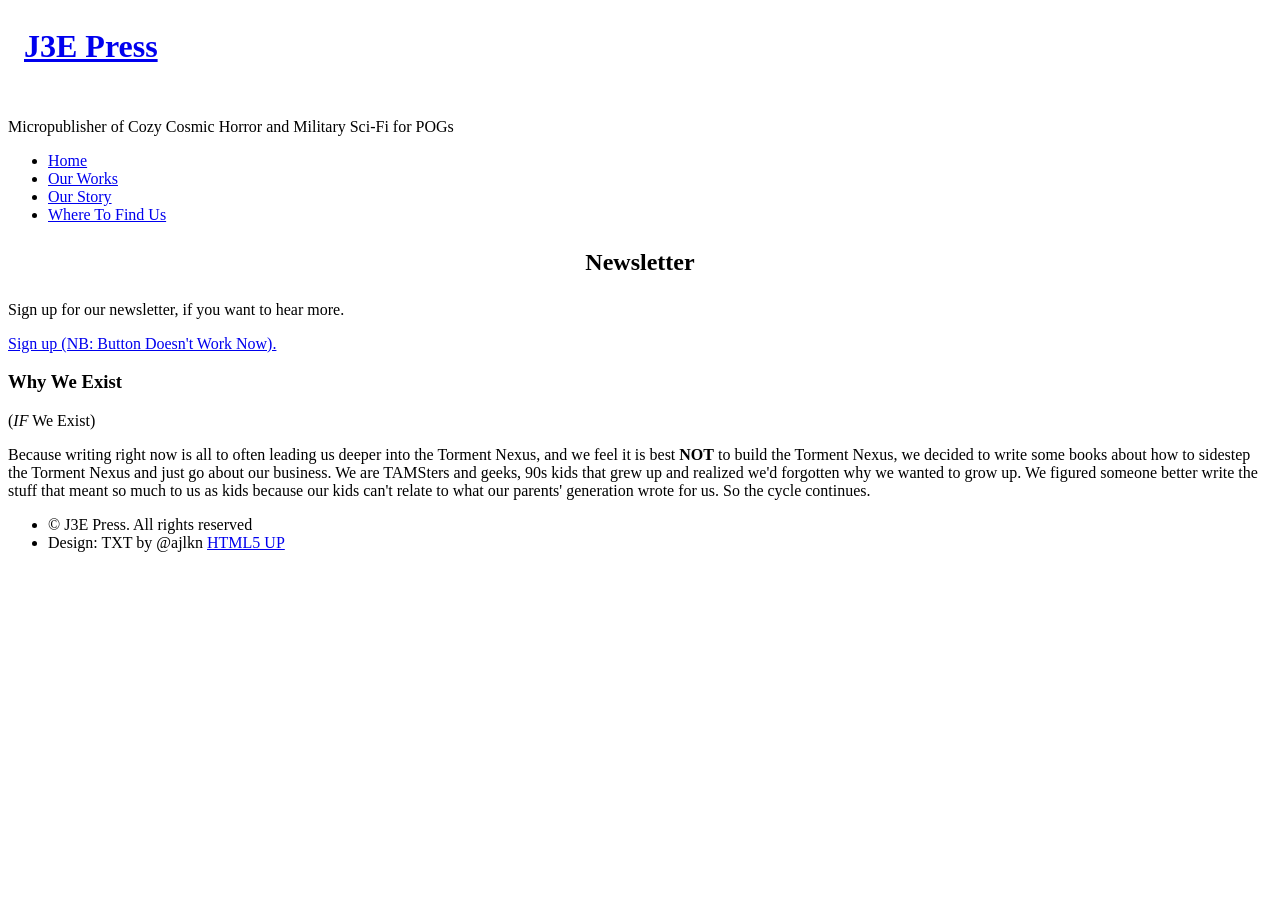
<file: index.html>
<!DOCTYPE HTML>
<!--
    TXT by HTML5 UP
    html5up.net | @ajlkn
    Free for personal and commercial use under the CCA 3.0 license (html5up.net/license)
	Website for N. Jed Todd, class project
-->
<html lang="en">
<head>
    <title>J3E Press Alternate Site</title>
    <meta charset="utf-8" />
    <meta name="viewport" content="width=device-width, initial-scale=1, user-scalable=no" />
    <link rel="stylesheet" href="main.css" />
	<style>
	@import url('https://fonts.googleapis.com/css2?family=Bruno+Ace+SC&display=swap');
	</style>
</head>
<body class="is-preload">
    <div id="page-wrapper">

        <!-- Header -->
        <header id="header">
            <div class="logo container">
                <div>
                    <h1><a href="index.html" id="logo">J3E Press</a></h1>
                    <p>Micropublisher of Cozy Cosmic Horror and Military Sci-Fi for POGs</p>
                </div>
            </div>
        </header>

        <!-- Nav -->
        <nav id="nav">
            <ul>
                <li class="current"><a href="index.html">Home</a></li>
                
                <li><a href="left-sidebar.html">Our Works</a></li>
                <li><a href="right-sidebar.html">Our Story</a></li>
                <li><a href="no-sidebar.html">Where To Find Us</a></li>
            </ul>
        </nav>

        <!-- Banner -->
        <section id="banner">
            <div class="content">
                <h2>Newsletter</h2>
                <p>Sign up for our newsletter, if you want to hear more.</p>
                <a href="#" class="button scrolly">Sign up (NB: Button Doesn't Work Now).</a>
            </div>
        </section>

        <!-- Main Content -->
        <main id="main">
            <div class="container">
                <div class="row gpr-200">
                    <div class="col-12">
                        <!-- Highlight Box -->
                        <section class="box highlight">
                            <header>
                                <h3>Why We Exist</h3>
                                <p>(<em>IF</em> We Exist)</p>
                            </header>
                            <p>Because writing right now is all to often leading us deeper into the Torment Nexus, and we feel it is best <strong>NOT</strong> to build the Torment Nexus, we decided to write some books about how to sidestep the Torment Nexus and just go about our business.  We are TAMSters and geeks, 90s kids that grew up and realized we'd forgotten why we wanted to grow up.  We figured someone better write the stuff that meant so much to us as kids because our kids can't relate to what our parents' generation wrote for us.  So the cycle continues.</p>
                        </section>
                    </div>
                </div>
            </div>
        </main>

        <!-- Footer -->
        <footer id="footer" class="container">
            <div class="copyright">
                <ul class="menu">
                    <li>&copy; J3E Press. All rights reserved</li><li>Design: TXT by @ajlkn <a href="https://html5up.net">HTML5 UP</a></li>
                </ul>
            </div>
        </footer>

    </div>
</body>
</html>
</file>
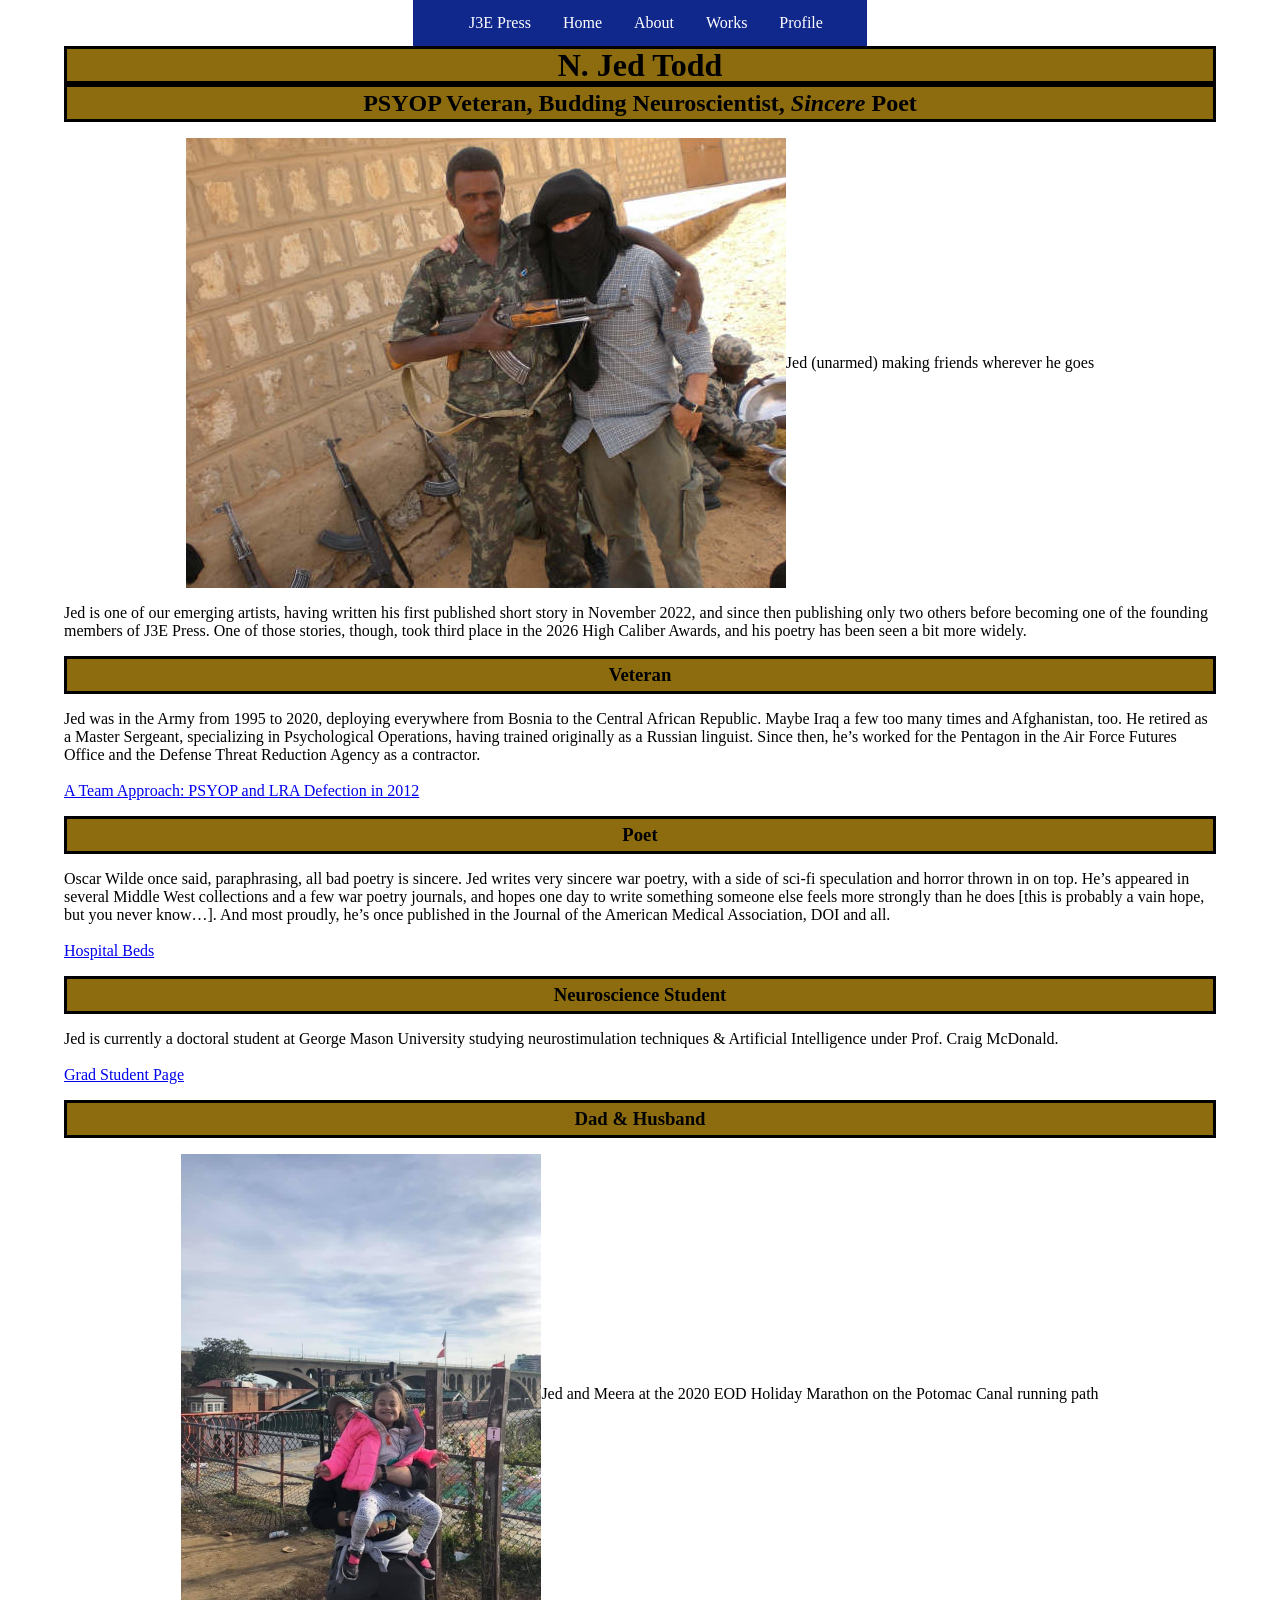
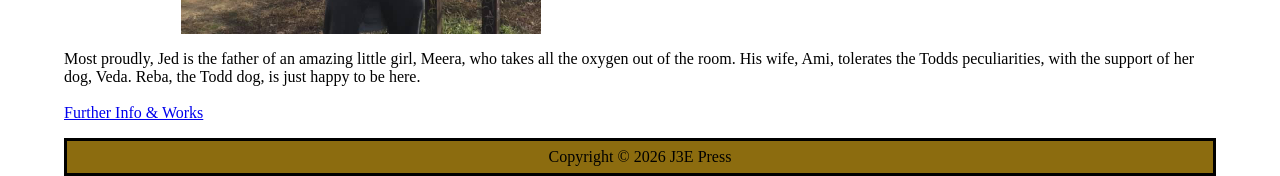
<file: oldsite/index.html>
<!DOCTYPE html> <html lang="en-US">
<head><title>N. Jed Todd - J3E Press Author</title></head>
	<meta name="viewport" content="width=device-width, initial-scale=1.0">
	<meta charset="UTF-8">
	<meta name="description" content="N. Jed Todd's Author Page">
	<meta name="keywords" content="PSYOP, Propaganda, Neuroscience, Neurostimulation, Poetry, Science Fiction, Horror, Sci-Fi Writer">
	<meta name="author" content="N. Jed Todd">
	
	<style>
 		body {background-color: #8C6C0F; color: black}
 		html, body {align-items: center; width: 90%; min-height: 100vh; margin: auto; padding: auto;}
  		p {text-align: left; color: black; margin: 10px; padding: 10px}
		ul {list-style-type: none; margin: auto; overflow: hidden; background-color: #10288C;}
  		ul li {float: left;}
  		ul li a {display: block; color: white; text-align: center; padding: 14px 16px; text-decoration: none;}
  		ul li a: hover {background-color: #1C254D;}
  		.centerText {background-color: #8C6C0F; display: flex; justify-content: center; align-items: center; height: 2em; border: 3px solid black;}
  		.centerImg {display: flex; justify-content: center; align-items: center}
  		.portrait {height="250"; width="250"; display: flex}
  		.book {height="300"; width="200"}
  		.mainText {background-color: #9CAFFF; text-align: left; color: black; margin: 10px; padding; 10px}
  		</style></head>
<body><nav><div class="centerImg"><ul>
  <li><a href="https://j3epress.com">J3E Press</a></li>
  <li><a href="./index.html">Home</a></li>
  <li><a href="./about.html">About</a></li>
  <li><a href="./works.html">Works</a></li>
  <li><a href="./contact.html">Profile</a></li>
</ul></div></nav>

<header><div class="centerText"><h1>N. Jed Todd</h1></div></header>
		<div class="centerText"><h2>PSYOP Veteran, Budding Neuroscientist, <em>Sincere</em> Poet</h2></div>
	<figure><div class="centerImg"><img src="./JedMaliScout.jpg" height="450" width="600" alt="Jed with face wrapped in black litham, type of black Tuareg face covering, standing next to a man holding an AK-47 in a Malian Scout military uniform, standing next to an adobe wall in the desert"><figcaption>Jed (unarmed) making friends wherever he goes</figcaption></div></figure>
	<p>Jed is one of our emerging artists, having written his first published short story in November 2022, and since then publishing only two others before becoming one of the founding members of J3E Press. One of those stories, though, took third place in the 2026 High Caliber Awards, and his poetry has been seen a bit more widely.</p>
		<div class="centerText"><h3>Veteran</h3></div>
	<p>Jed was in the Army from 1995 to 2020, deploying everywhere from Bosnia to the Central African Republic. Maybe Iraq a few too many times and Afghanistan, too. He retired as a Master Sergeant, specializing in Psychological Operations, having trained originally as a Russian linguist. Since then, he’s worked for the Pentagon in the Air Force Futures Office and the Defense Threat Reduction Agency as a contractor.<br><br><a href="https://arsof-history.org/articles/20nov_a_team_approach_page_1.html">A Team Approach: PSYOP and LRA Defection in 2012</a></p>
		<div class="centerText"><h3>Poet</h3></div>
	<p>Oscar Wilde once said, paraphrasing, all bad poetry is sincere. Jed writes very sincere war poetry, with a side of sci-fi speculation and horror thrown in on top. He’s appeared in several Middle West collections and a few war poetry journals, and hopes one day to write something someone else feels more strongly than he does [this is probably a vain hope, but you never know…]. And most proudly, he’s once published in the Journal of the American Medical Association, DOI and all.<br><br><a href="https://jamanetwork.com/journals/jama/article-abstract/2838085">Hospital Beds</a></p>
		<div class="centerText"><h3>Neuroscience Student</h3></div>
	<p>Jed is currently a doctoral student at George Mason University studying neurostimulation techniques & Artificial Intelligence under Prof. Craig McDonald.<br><br><a href="https://www.psychology.gmu.edu/people/ntodd4">Grad Student Page</a></p>
		<div class="centerText"><h3>Dad &amp; Husband</h3></div>
	<figure><div class="centerImg"><img src="./MeeraEODMarathon.jpg" height="480" width="360" alt="Jed holding his daughter, Meera, in the air at a bridge overlooking a canal, dressed in running clothes"><figcaption>Jed and Meera at the 2020 EOD Holiday Marathon on the Potomac Canal running path</figcaption></div></figure>
	<p>Most proudly, Jed is the father of an amazing little girl, Meera, who takes all the oxygen out of the room. His wife, Ami, tolerates the Todds peculiarities, with the support of her dog, Veda. Reba, the Todd dog, is just happy to be here.<br><br><a href="https://linktr.ee/n.jed.todd">Further Info &amp; Works</a></p>

<footer><div class="centerText">Copyright &copy; 2026 J3E Press</div></footer>
</body>
</html>
</file>
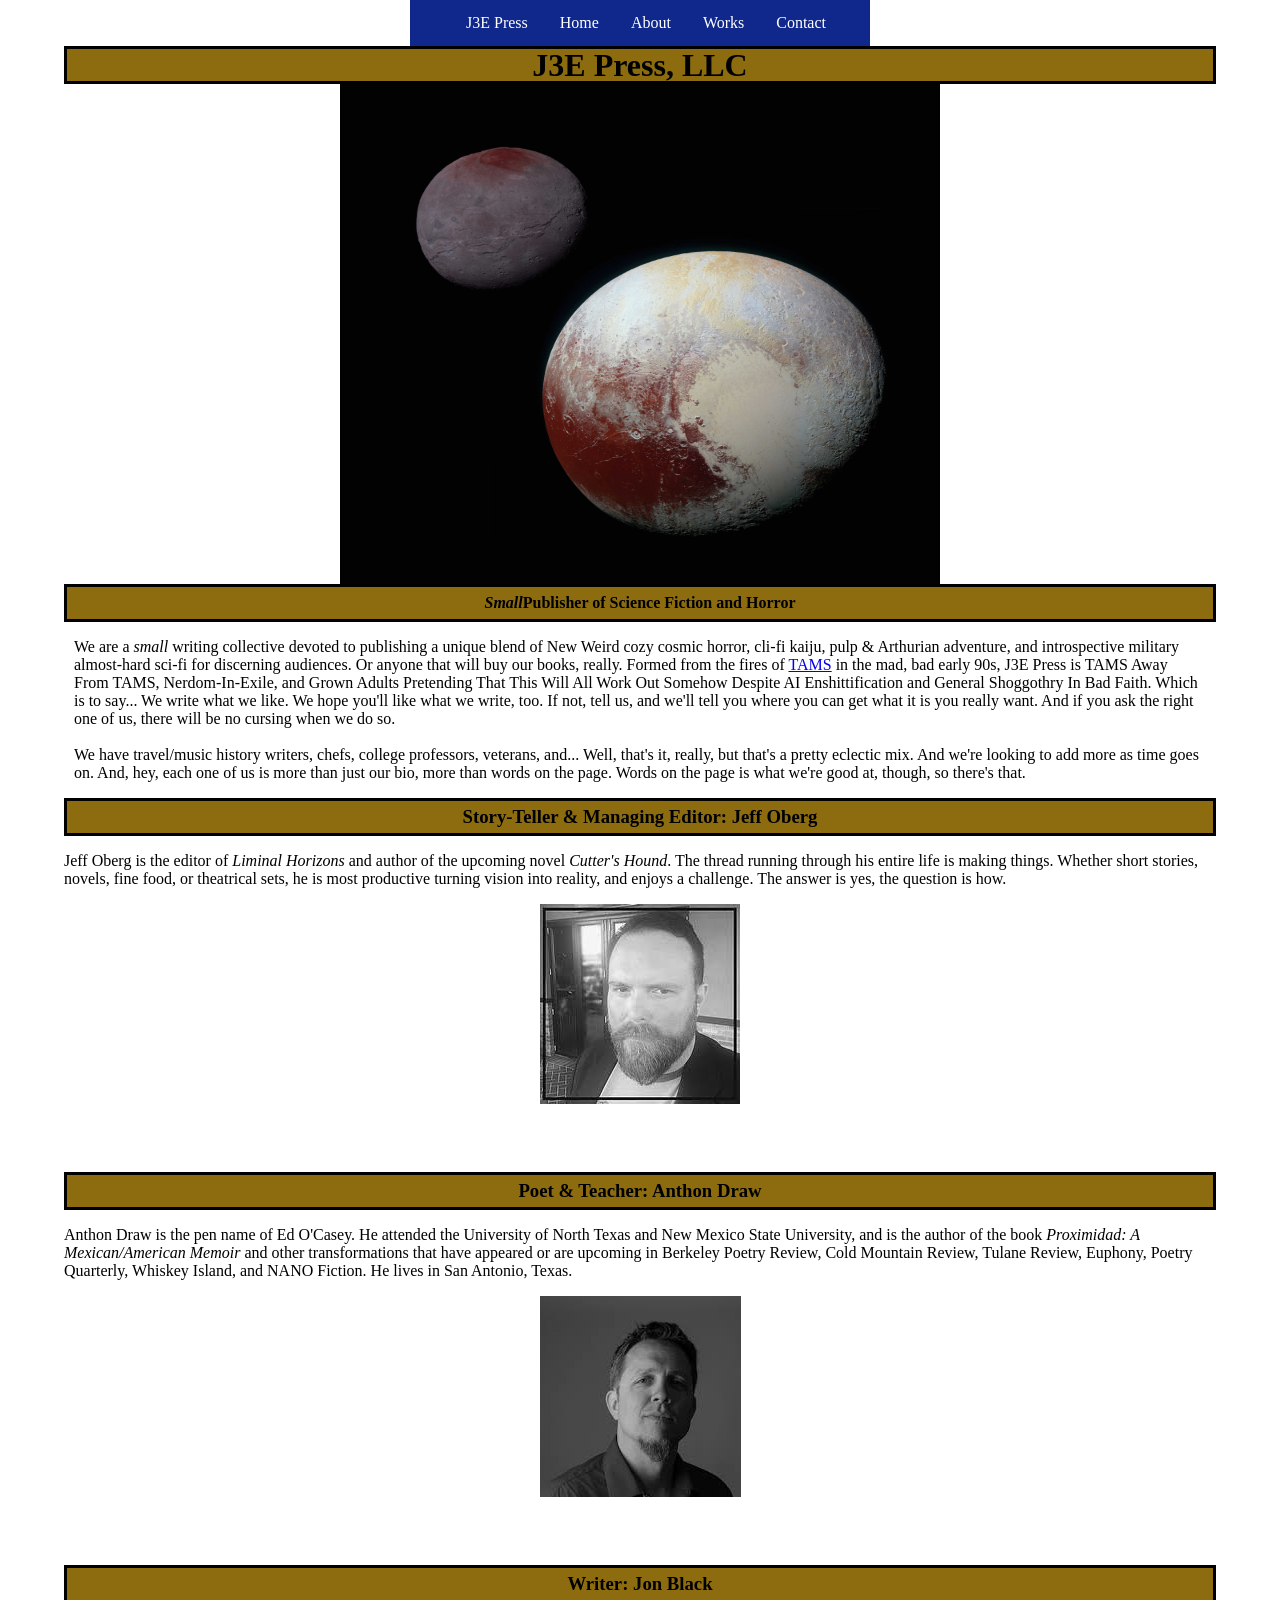
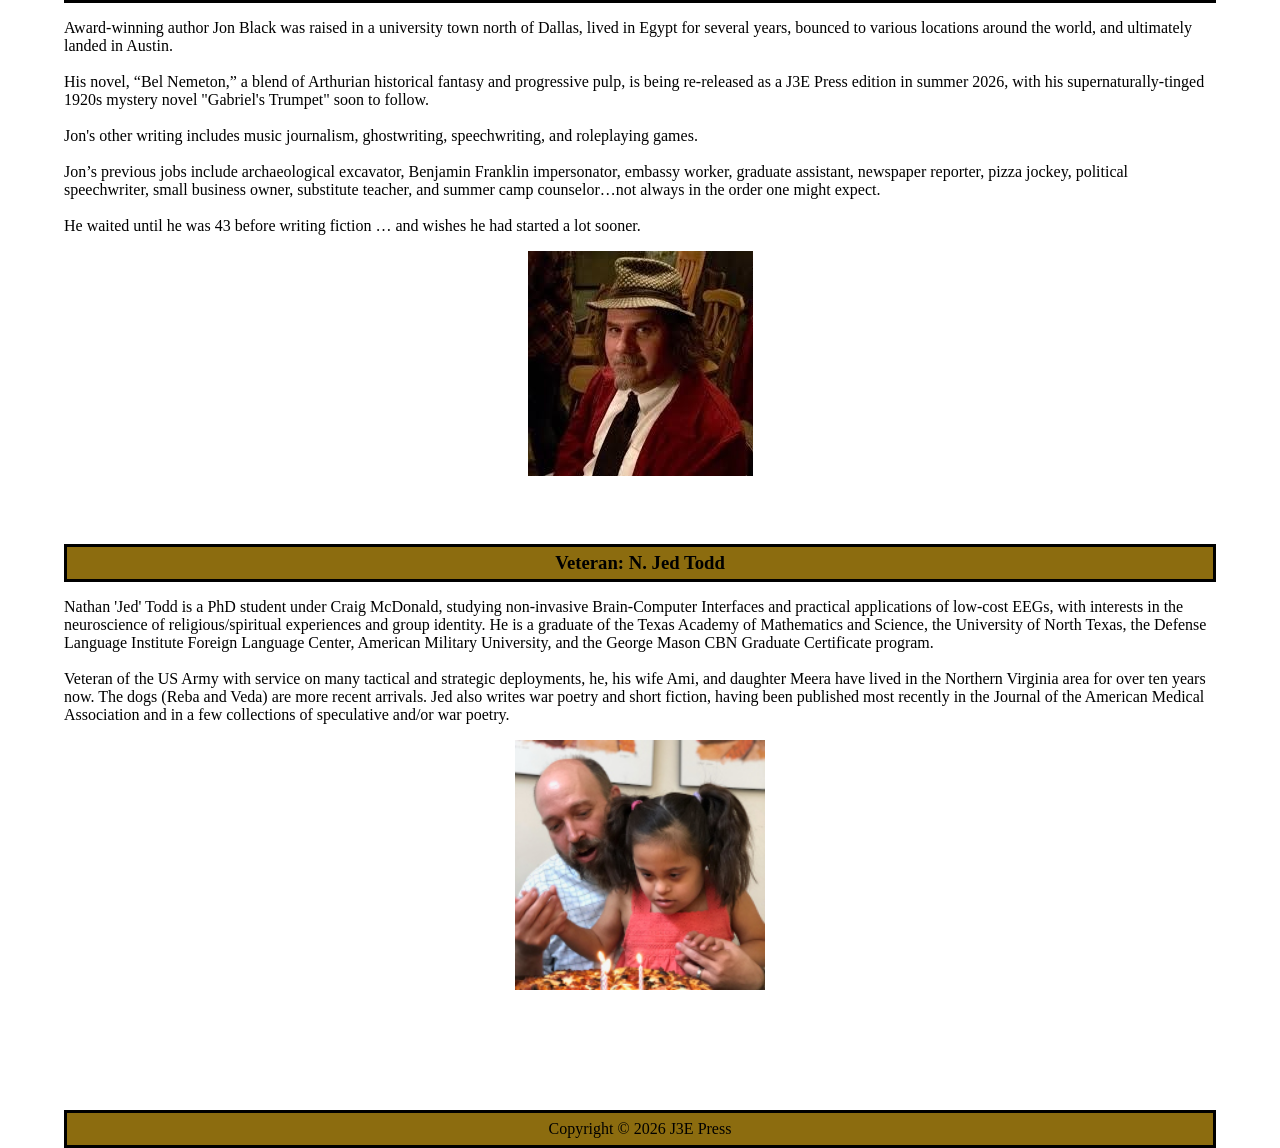
<file: about.html>
<!DOCTYPE html> <html lang="en-US">
<head><title>J3E Press</title>
        <meta name="viewport" content="width=device-width, initial-scale=1.0">
        <meta charset="UTF-8">
        <meta name="description" content="J3E Press About Page">
        <meta name="keywords" content="Science Fiction, Horror, Sci-Fi Micro-Press, Horror Micro-Press">
        <meta name="author" content="N. Jed Todd">
  
	<style>
 		body {background-color: #8C6C0F; color: black}
 		html, body {align-items: center; width: 90%; min-height: 100vh; margin: auto; padding: auto;}
  		p {text-align: left; color: black; margin: 10px; padding: 10px}
		ul {list-style-type: none; margin: auto; overflow: hidden; background-color: #10288C;}
  		ul li {float: left;}
  		ul li a {display: block; color: white; text-align: center; padding: 14px 16px; text-decoration: none;}
  		ul li a: hover {background-color: #1C254D;}
  		.centerText {background-color: #8C6C0F; display: flex; justify-content: center; align-items: center; height: 2em; border: 3px solid black;}
  		.centerImg {display: flex; justify-content: center; align-items: center}
  		.portrait {height="250"; width="250"; display: flex}
  		.book {height="300"; width="200"}
  		.mainText {text-align: left; color: black; margin: 10px; padding; 10px}
  		</style></head>
<body><nav><div class="centerImg"><ul>
  <li><a href="https://j3epress.com">J3E Press</a></li>
  <li><a href="./index.html">Home</a></li>
  <li><a href="./about.html">About</a></li>
  <li><a href="./works.html">Works</a></li>
  <li><a href="./contact.html">Contact</a></li>
</ul></div></nav>
<header><div class="centerText"><h1>J3E Press, LLC</h1></div></header>
<div class="centerImg"><img src="./PlutoCharon.jpg" height="500" width="600" alt="The dwarf planet Pluto and her moon, Charon"></div>
<div class="centerText"<h2><em><strong><i>Small </i></strong></em><b> Publisher of Science Fiction and Horror</b></h2></div>

<div class="mainText"><p>We are a <em><i>small</i></em> writing collective devoted to publishing a unique blend of New Weird cozy cosmic horror, cli-fi kaiju, pulp &amp; Arthurian adventure, and introspective military almost-hard sci-fi for discerning audiences. Or anyone that will buy our books, really. Formed from the fires of <a href="https://www.tamsalumni.org">TAMS</a> in the mad, bad early 90s, J3E Press is TAMS Away From TAMS, Nerdom-In-Exile, and Grown Adults Pretending That This Will All Work Out Somehow Despite AI Enshittification and General Shoggothry In Bad Faith. Which is to say... We write what we like. We hope you'll like what we write, too. If not, tell us, and we'll tell you where you can get what it is you really want. And if you ask the right one of us, there will be no cursing when we do so.<br><br>We have travel/music history writers, chefs, college professors, veterans, and... Well, that's it, really, but that's a pretty eclectic mix. And we're looking to add more as time goes on. And, hey, each one of us is more than just our bio, more than words on the page. Words on the page is what we're good at, though, so there's that.</p></div>
    <section><article><div class="centerText"><h3>Story-Teller &amp; Managing Editor: Jeff Oberg</h3></div>
    <p>Jeff Oberg is the editor of <i>Liminal Horizons</i> and author of the upcoming novel <i>Cutter's Hound</i>. The thread running through his entire life is making things. Whether short stories, novels, fine food, or theatrical sets, he is most productive turning vision into reality, and enjoys a challenge. The answer is yes, the question is how.</p></article>
    <aside><div class="centerImg"><div class="portrait"><img src="./jeffoberg.jpg" alt="Jeff Oberg portrait"></div></div></aside>
    <p><br><br></p>
    <section><article><div class="centerText"><h3>Poet &amp; Teacher: Anthon Draw</h3></div>
    <p>Anthon Draw is the pen name of Ed O'Casey. He attended the University of North Texas and New Mexico State University, and is the author of the book <i>Proximidad: A Mexican/American Memoir</i> and other transformations that have appeared or are upcoming in Berkeley Poetry Review, Cold Mountain Review, Tulane Review, Euphony, Poetry Quarterly, Whiskey Island, and NANO Fiction. He lives in San Antonio, Texas.</p></article>
    <aside><div class="centerImg"><div class="portrait"><img src="./edocasey.jpg" alt="Ed O'Casey portrait"></div></div></aside></article>
    <p><br><br></p>
    <section><article><div class="centerText"><h3>Writer: Jon Black</h3></div>
    <p>Award-winning author Jon Black was raised in a university town north of Dallas, lived in Egypt for several years, bounced to various locations around the world, and ultimately landed in Austin.<br><br>His novel, “Bel Nemeton,” a blend of Arthurian historical fantasy and progressive pulp, is being re-released as a J3E Press edition in summer 2026, with his supernaturally-tinged 1920s mystery novel "Gabriel's Trumpet" soon to follow.<br><br>Jon's other writing includes music journalism, ghostwriting, speechwriting, and roleplaying games.<br><br>Jon’s previous jobs include archaeological excavator, Benjamin Franklin impersonator, embassy worker, graduate assistant, newspaper reporter, pizza jockey, political speechwriter, small business owner, substitute teacher, and summer camp counselor…not always in the order one might expect.<br><br>He waited until he was 43 before writing fiction … and wishes he had started a lot sooner.</article></p>
    <aside><div class="centerImg"><div class="portrait"><img src="./jonblack.jpg" alt="Jon Black portrait"></div></div></aside></article>
    <p><br><br></p>
    <section><article><div class=centerText><h3>Veteran: N. Jed Todd</h3></div>
    <p>Nathan 'Jed' Todd is a PhD student under Craig McDonald, studying non-invasive Brain-Computer Interfaces and practical applications of low-cost EEGs, with interests in the neuroscience of religious/spiritual experiences and group identity. He is a graduate of the Texas Academy of Mathematics and Science, the University of North Texas, the Defense Language Institute Foreign Language Center, American Military University, and the George Mason CBN Graduate Certificate program.<br><br>Veteran of the US Army with service on many tactical and strategic deployments, he, his wife Ami, and daughter Meera have lived in the Northern Virginia area for over ten years now. The dogs (Reba and Veda) are more recent arrivals. Jed also writes war poetry and short fiction, having been published most recently in the Journal of the American Medical Association and in a few collections of speculative and/or war poetry.</p></article>
    <aside><div class="centerImg"><div class="portrait"><img src="./jedtodd_bday.jpg" height="250" width="250" alt="Jed with daughter in front of a pizza with birthday candles on it"></div></div></aside></article>
    </p>
<p><br><br></p>
<p><br><br></p>
<footer><div class="centerText">Copyright &copy; 2026 J3E Press</div></footer>
</body>
</html>
</file>
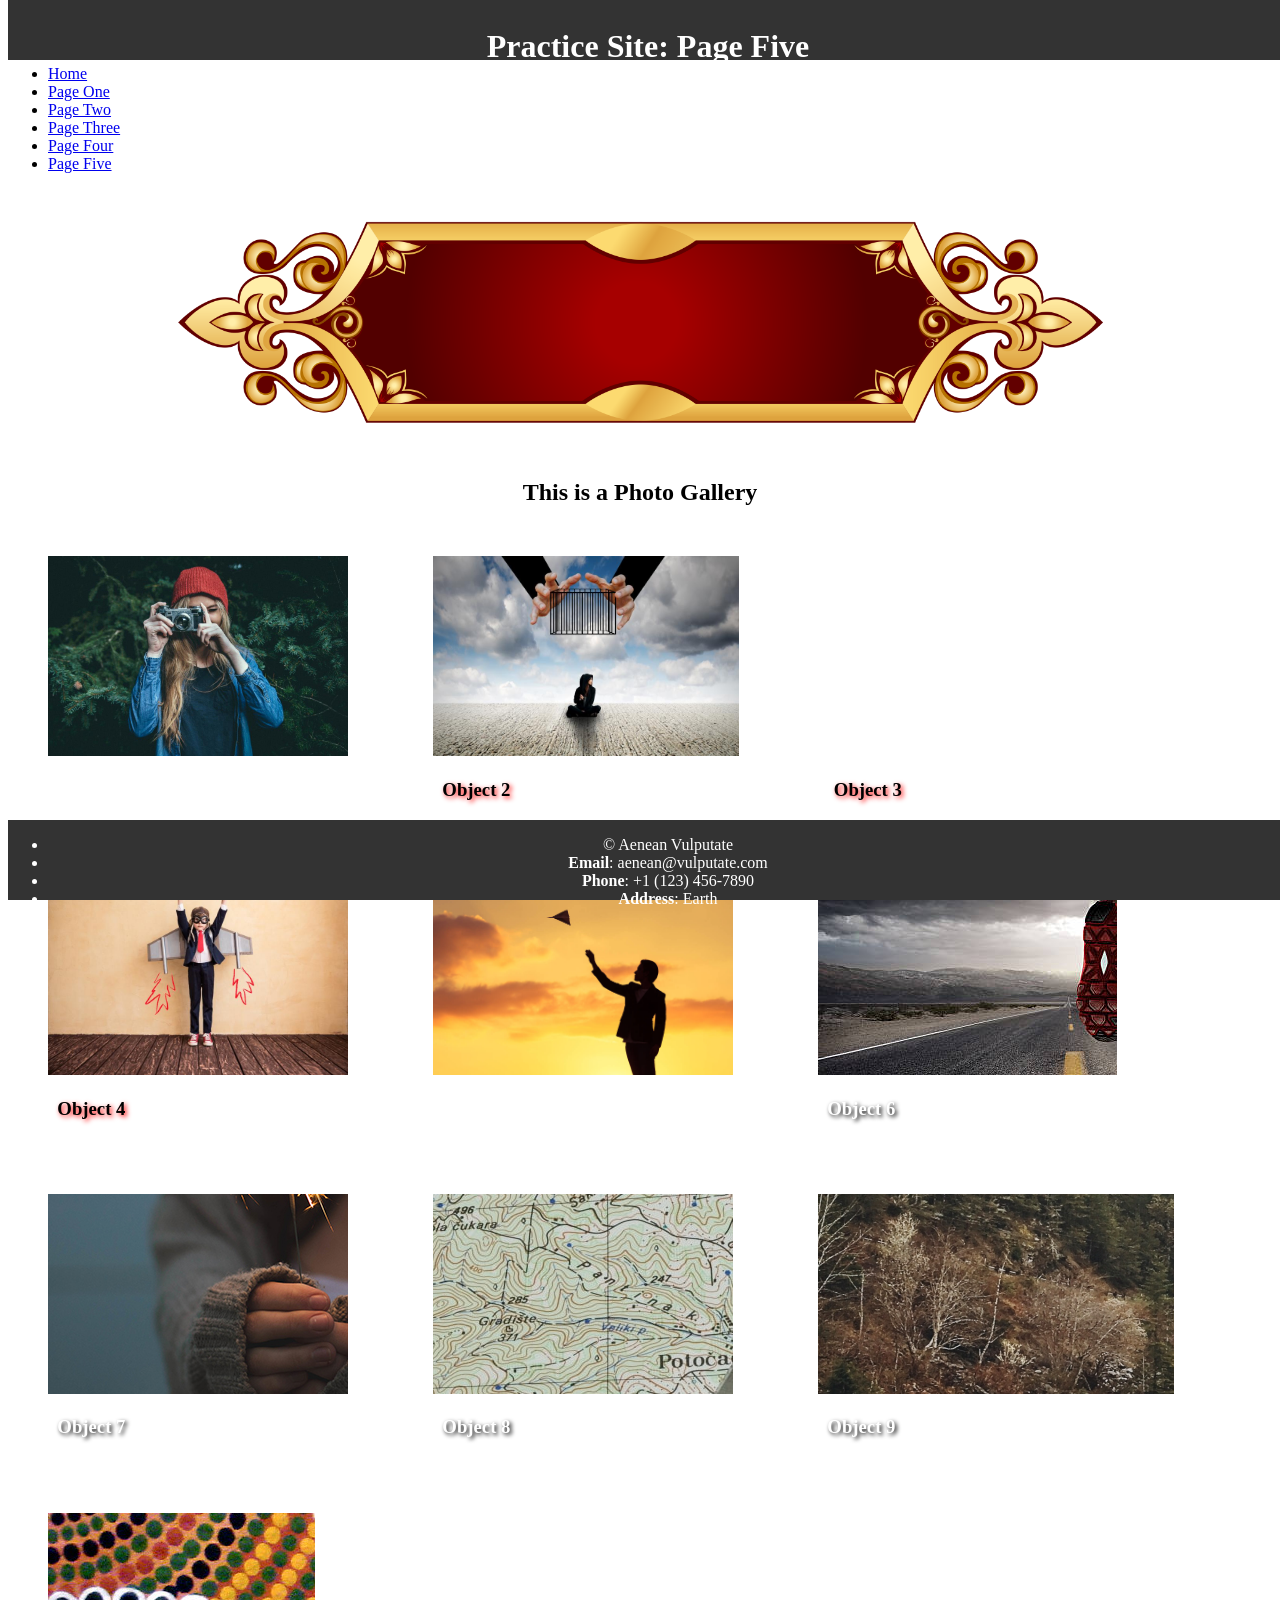
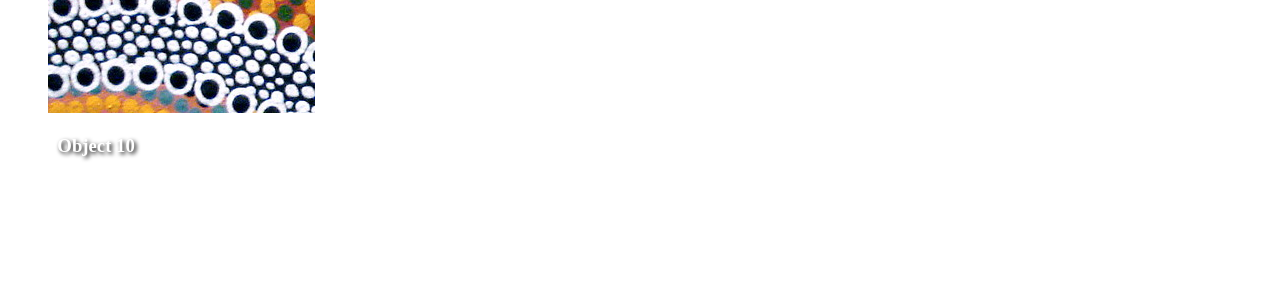
<file: five.html>
<!DOCTYPE HTML>
<html>
	<head>
		<title> Page Five </title>
		<meta charset="utf-8">
		<link rel="stylesheet" href="main.css">
	</head>
	<body>
		<header class="title">
			<h1> Practice Site: Page Five </h1>
		</header>
		<div id="wrapper">
			<aside>
				<nav>
					<ul>
						<li> <a href="index.html"> Home </a></li>
						<li> <a href="one.html"> Page One </a></li>
						<li> <a href="two.html"> Page Two </a></li>
						<li> <a href="three.html"> Page Three </a></li>
						<li> <a href="four.html"> Page Four </a></li>
						<li> <a href="five.html"> Page Five </a></li>
					</ul>
				</nav>
			</aside>
			<section>
				<header>
					<figure>
						<img class="banner" src="img/banner3.png">
					</figure>
					<h2> This is a Photo Gallery </h2>
				</header>
					<section class="gallery-container">
    <!-- Group 1: Object Fit Cover -->
    <figure><div class="gallery-item objcov">
        <a href="#"><img class="five" src="img/1.jpg" alt="Gallery Image 1"></a>
    <div class="overlay"><h1 class="shadow">Object 1</h1></div></div></figure>
    <figure><div class="gallery-item objcov">
        <a href="#"><img class="five" src="img/2.jpg" alt="Gallery Image 2"></a>
    <figcaption><h1 class="shadow">Object 2</h1></figcaption></div></figure>
    <figure><div class="gallery-item objcov">
        <div class="overlay"><a href="#"><img class="five" src="img/3.jpg" alt="Gallery Image 3"></a></div>
   <figcaption><h1 class="shadow">Object 3</h1></figcaption></div></figure>
    <figure><div class="gallery-item objcov">
        <a href="#"><img class="five" src="img/4.jpg" alt="Gallery Image 4"></a>
   <figcaption><h1 class="shadow">Object 4</h1></figcaption></div></figure>
    <figure><div class="gallery-item objcov">
        <a href="#"><img class="five" src="img/5.jpg" alt="Gallery Image 5"></a>
   <div class="overlay"><h1 class="shadow">Object 5</h1></div></div></figure>

    <!-- Group 2: Object Position Rules -->
    <figure><div class="gallery-item objpos">
        <a href="#"><img class="five" src="img/6.jpg" alt="Gallery Image 6"></a>
   <figcaption><h1 class="whiteshadow">Object 6</h1></figcaption></div></figure>
    <figure><div class="gallery-item objpos">
        <a href="#"><img class="five" src="img/7.jpg" alt="Gallery Image 7"></a>
  <figcaption><h1 class="whiteshadow">Object 7</h1></figcaption></div></figure>
    <figure><div class="gallery-item objpos">
        <a href="#"><img class="five" src="img/8.jpg" alt="Gallery Image 8"></a>
   <figcaption><h1 class="whiteshadow">Object 8</h1></figcaption></div></figure>
    <figure><div class="gallery-item objpos">
        <a href="#"><img class="five" src="img/9.jpg" alt="Gallery Image 9"></a>
   <figcaption><h1 class="whiteshadow">Object 9</h1></figcaption></div></figure>
    <figure><div class="gallery-item objpos">
        <a href="#"><img class="five" src="img/10.jpg" alt="Gallery Image 10"></a>
    <figcaption><h1 class="whiteshadow">Object 10</h1></figcaption></div></figure>
</section>

		<footer><div class="footer">
			<ul>
				<li> &copy; Aenean Vulputate </li>
				<li><b>Email</b>: aenean@vulputate.com</li>
				<li><b>Phone</b>: +1 (123) 456-7890 </li>
				<li><b>Address</b>: Earth </li>
			</ul>
		</div></footer>
	</body>
</html>
</file>
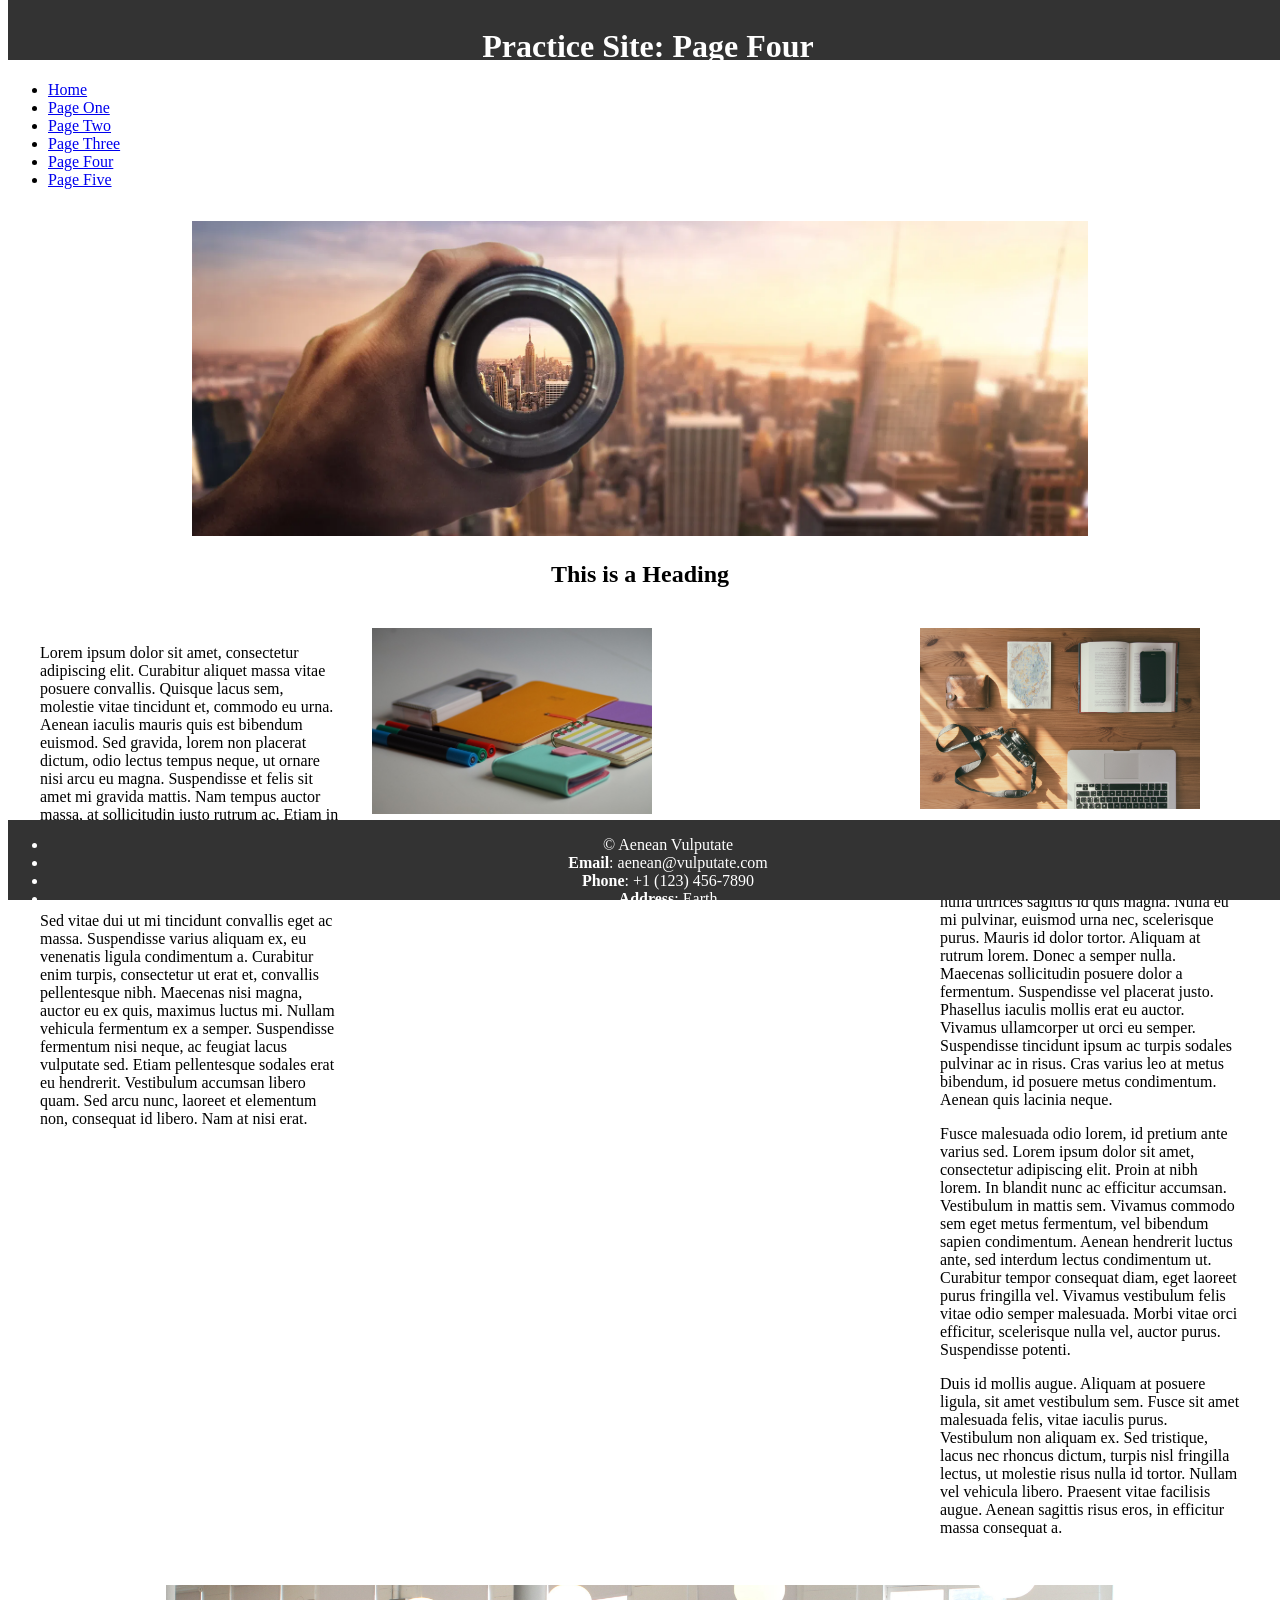
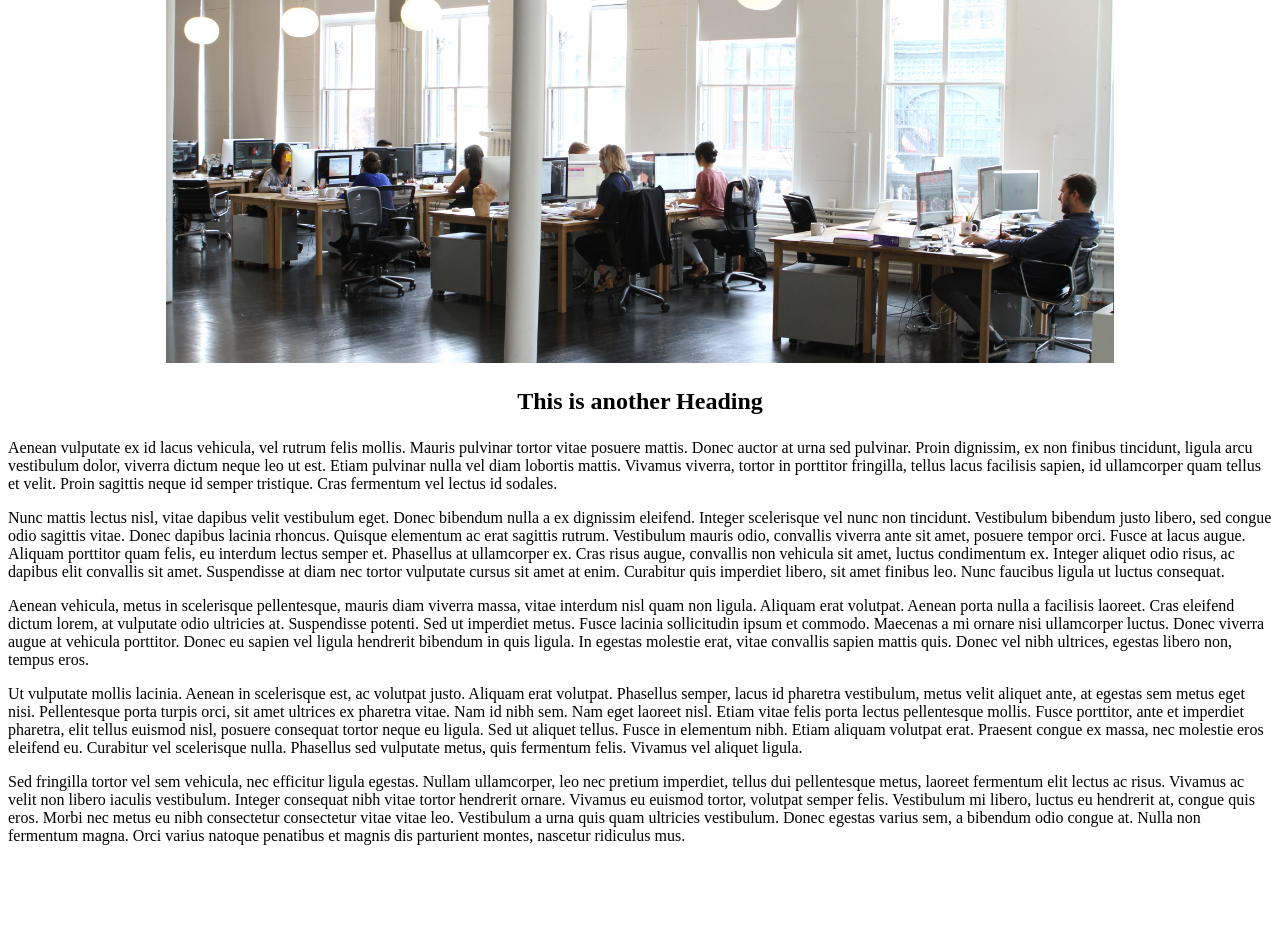
<file: four.html>
<!DOCTYPE HTML>
<html>
	<head>
		<title> Page Four </title>
		<meta charset="utf-8">
		<link rel="stylesheet" href="main.css">
	</head>
	<body>
		<header class="title">
			<h1> Practice Site: Page Four </h1>
		</header>
		<div id="wrapper">
			<aside class="four">
				<nav>
					<ul>
						<li> <a href="index.html"> Home </a></li>
						<li> <a href="one.html"> Page One </a></li>
						<li> <a href="two.html"> Page Two </a></li>
						<li> <a href="three.html"> Page Three </a></li>
						<li> <a href="four.html"> Page Four </a></li>
						<li> <a href="five.html"> Page Five </a></li>
					</ul>
				</nav>
			</aside>
			<article><div class="PageFourArticle">
				<header>
					<figure>
						<img class="banner" src="img/banner.jpg">
					</figure>
					<h2> This is a Heading </h2>
				</header>
				<section>
					<figure>
						<img class="rightPageFour" src="img/one.jpg">
					</figure>
					<div class="leftPageFour"><p>Lorem ipsum dolor sit amet, consectetur adipiscing elit. Curabitur aliquet massa vitae posuere convallis. Quisque lacus sem, molestie vitae tincidunt et, commodo eu urna. Aenean iaculis mauris quis est bibendum euismod. Sed gravida, lorem non placerat dictum, odio lectus tempus neque, ut ornare nisi arcu eu magna. Suspendisse et felis sit amet mi gravida mattis. Nam tempus auctor massa, at sollicitudin justo rutrum ac. Etiam in massa porta, pulvinar dui id, commodo nulla. Quisque eleifend eget leo et sagittis. Integer mattis vehicula leo, sit amet ornare magna. Pellentesque id lacus nulla.</p>
					<p>Sed vitae dui ut mi tincidunt convallis eget ac massa. Suspendisse varius aliquam ex, eu venenatis ligula condimentum a. Curabitur enim turpis, consectetur ut erat et, convallis pellentesque nibh. Maecenas nisi magna, auctor eu ex quis, maximus luctus mi. Nullam vehicula fermentum ex a semper. Suspendisse fermentum nisi neque, ac feugiat lacus vulputate sed. Etiam pellentesque sodales erat eu hendrerit. Vestibulum accumsan libero quam. Sed arcu nunc, laoreet et elementum non, consequat id libero. Nam at nisi erat.</p></div>
					<figure>
						<img class="leftPageFour" src="img/two.jpg">
					</figure>
					<div class="rightPageFour"><p>In elementum purus ullamcorper ullamcorper lobortis. Mauris nec mi augue. Mauris a nisl a nulla ultrices sagittis id quis magna. Nulla eu mi pulvinar, euismod urna nec, scelerisque purus. Mauris id dolor tortor. Aliquam at rutrum lorem. Donec a semper nulla. Maecenas sollicitudin posuere dolor a fermentum. Suspendisse vel placerat justo. Phasellus iaculis mollis erat eu auctor. Vivamus ullamcorper ut orci eu semper. Suspendisse tincidunt ipsum ac turpis sodales pulvinar ac in risus. Cras varius leo at metus bibendum, id posuere metus condimentum. Aenean quis lacinia neque.</p>
					<p>Fusce malesuada odio lorem, id pretium ante varius sed. Lorem ipsum dolor sit amet, consectetur adipiscing elit. Proin at nibh lorem. In blandit nunc ac efficitur accumsan. Vestibulum in mattis sem. Vivamus commodo sem eget metus fermentum, vel bibendum sapien condimentum. Aenean hendrerit luctus ante, sed interdum lectus condimentum ut. Curabitur tempor consequat diam, eget laoreet purus fringilla vel. Vivamus vestibulum felis vitae odio semper malesuada. Morbi vitae orci efficitur, scelerisque nulla vel, auctor purus. Suspendisse potenti.</p>
					<p>Duis id mollis augue. Aliquam at posuere ligula, sit amet vestibulum sem. Fusce sit amet malesuada felis, vitae iaculis purus. Vestibulum non aliquam ex. Sed tristique, lacus nec rhoncus dictum, turpis nisl fringilla lectus, ut molestie risus nulla id tortor. Nullam vel vehicula libero. Praesent vitae facilisis augue. Aenean sagittis risus eros, in efficitur massa consequat a.</p></div>
				</section>
			</article>
			<article>
				<header>
					<figure>
						<img class="banner" src="img/banner2.jpg">
					</figure>
					<h2> This is another Heading </h2>
				</header>
				<p>Aenean vulputate ex id lacus vehicula, vel rutrum felis mollis. Mauris pulvinar tortor vitae posuere mattis. Donec auctor at urna sed pulvinar. Proin dignissim, ex non finibus tincidunt, ligula arcu vestibulum dolor, viverra dictum neque leo ut est. Etiam pulvinar nulla vel diam lobortis mattis. Vivamus viverra, tortor in porttitor fringilla, tellus lacus facilisis sapien, id ullamcorper quam tellus et velit. Proin sagittis neque id semper tristique. Cras fermentum vel lectus id sodales.</p>
				<p>Nunc mattis lectus nisl, vitae dapibus velit vestibulum eget. Donec bibendum nulla a ex dignissim eleifend. Integer scelerisque vel nunc non tincidunt. Vestibulum bibendum justo libero, sed congue odio sagittis vitae. Donec dapibus lacinia rhoncus. Quisque elementum ac erat sagittis rutrum. Vestibulum mauris odio, convallis viverra ante sit amet, posuere tempor orci. Fusce at lacus augue. Aliquam porttitor quam felis, eu interdum lectus semper et. Phasellus at ullamcorper ex. Cras risus augue, convallis non vehicula sit amet, luctus condimentum ex. Integer aliquet odio risus, ac dapibus elit convallis sit amet. Suspendisse at diam nec tortor vulputate cursus sit amet at enim. Curabitur quis imperdiet libero, sit amet finibus leo. Nunc faucibus ligula ut luctus consequat.</p>
				<p>Aenean vehicula, metus in scelerisque pellentesque, mauris diam viverra massa, vitae interdum nisl quam non ligula. Aliquam erat volutpat. Aenean porta nulla a facilisis laoreet. Cras eleifend dictum lorem, at vulputate odio ultricies at. Suspendisse potenti. Sed ut imperdiet metus. Fusce lacinia sollicitudin ipsum et commodo. Maecenas a mi ornare nisi ullamcorper luctus. Donec viverra augue at vehicula porttitor. Donec eu sapien vel ligula hendrerit bibendum in quis ligula. In egestas molestie erat, vitae convallis sapien mattis quis. Donec vel nibh ultrices, egestas libero non, tempus eros.</p>
				<p>Ut vulputate mollis lacinia. Aenean in scelerisque est, ac volutpat justo. Aliquam erat volutpat. Phasellus semper, lacus id pharetra vestibulum, metus velit aliquet ante, at egestas sem metus eget nisi. Pellentesque porta turpis orci, sit amet ultrices ex pharetra vitae. Nam id nibh sem. Nam eget laoreet nisl. Etiam vitae felis porta lectus pellentesque mollis. Fusce porttitor, ante et imperdiet pharetra, elit tellus euismod nisl, posuere consequat tortor neque eu ligula. Sed ut aliquet tellus. Fusce in elementum nibh. Etiam aliquam volutpat erat. Praesent congue ex massa, nec molestie eros eleifend eu. Curabitur vel scelerisque nulla. Phasellus sed vulputate metus, quis fermentum felis. Vivamus vel aliquet ligula.</p>
				<p>Sed fringilla tortor vel sem vehicula, nec efficitur ligula egestas. Nullam ullamcorper, leo nec pretium imperdiet, tellus dui pellentesque metus, laoreet fermentum elit lectus ac risus. Vivamus ac velit non libero iaculis vestibulum. Integer consequat nibh vitae tortor hendrerit ornare. Vivamus eu euismod tortor, volutpat semper felis. Vestibulum mi libero, luctus eu hendrerit at, congue quis eros. Morbi nec metus eu nibh consectetur consectetur vitae vitae leo. Vestibulum a urna quis quam ultricies vestibulum. Donec egestas varius sem, a bibendum odio congue at. Nulla non fermentum magna. Orci varius natoque penatibus et magnis dis parturient montes, nascetur ridiculus mus.</p>
			</article>
		</div>
		<footer><div class="footer">
			<ul>
				<li> &copy; Aenean Vulputate </li>
				<li><b>Email</b>: aenean@vulputate.com</li>
				<li><b>Phone</b>: +1 (123) 456-7890 </li>
				<li><b>Address</b>: Earth </li>
			<ul></div>
		</footer>
	</body>
</html>
</file>
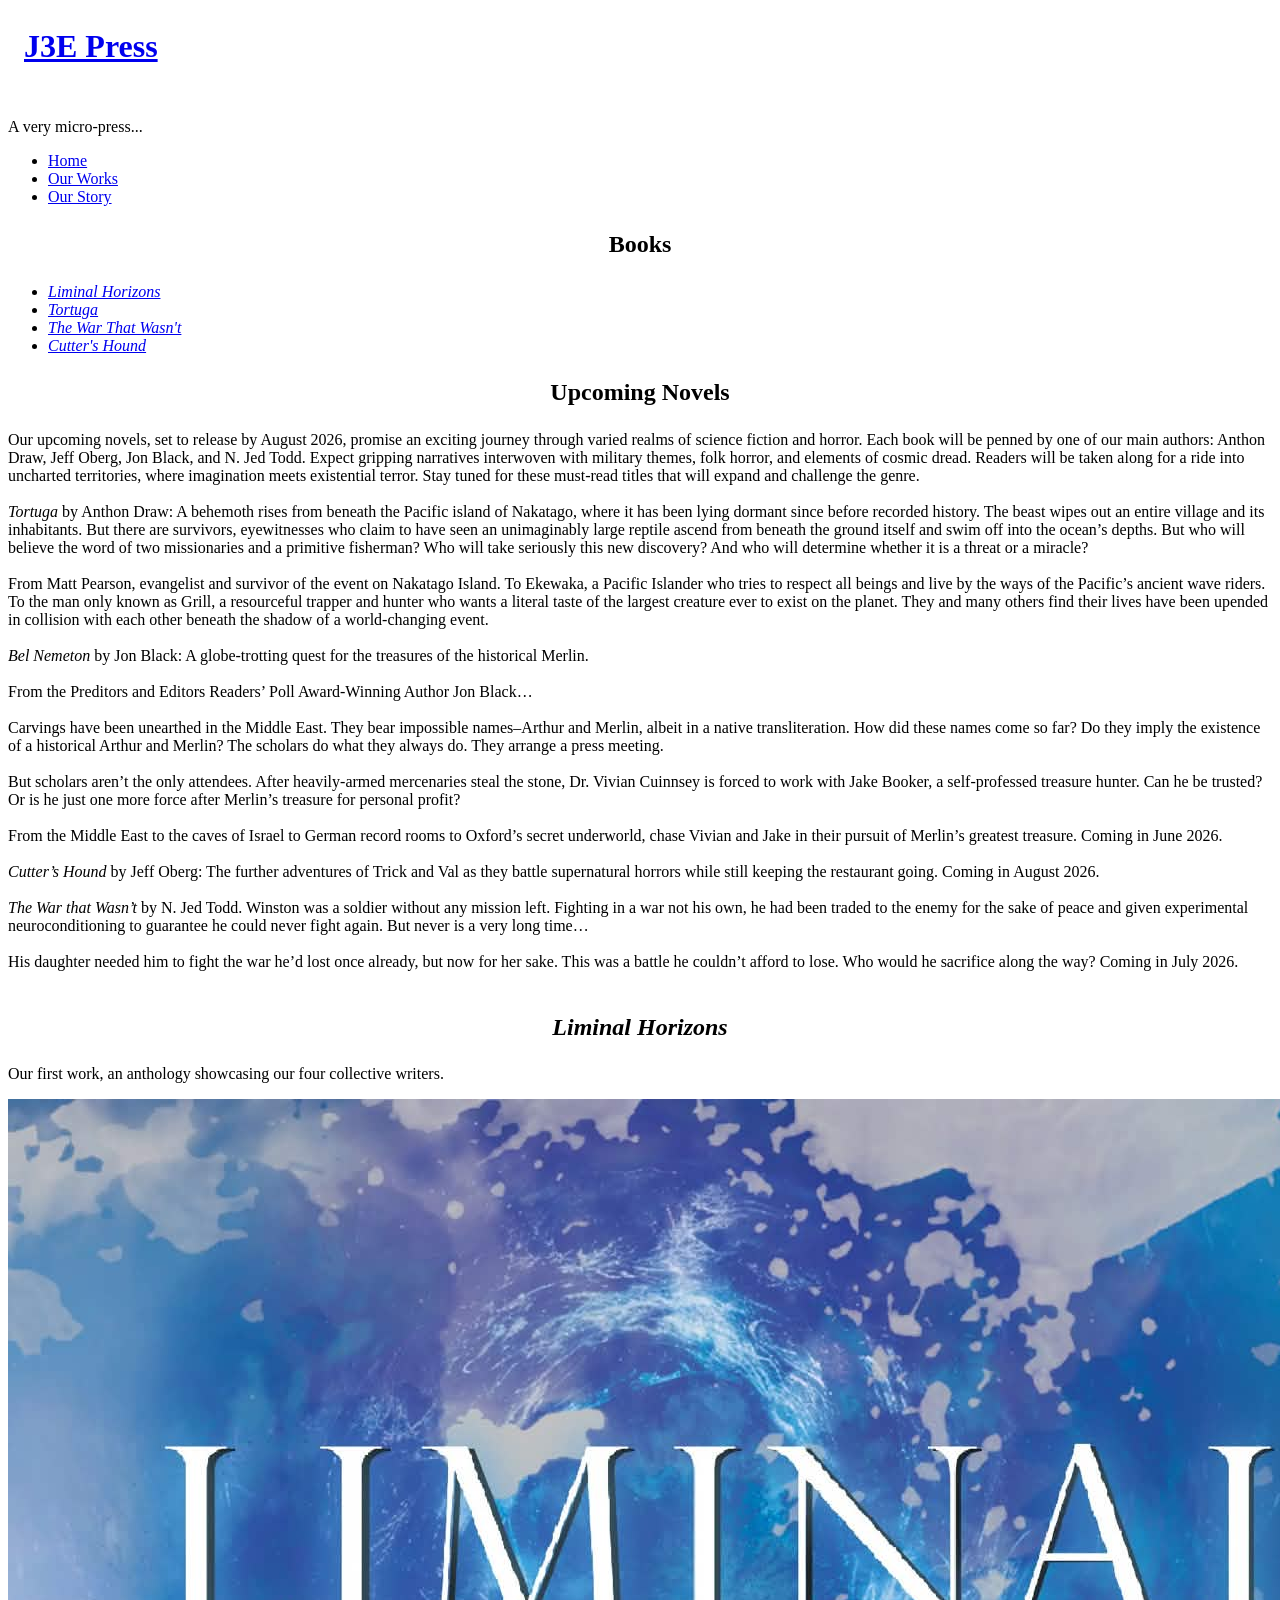
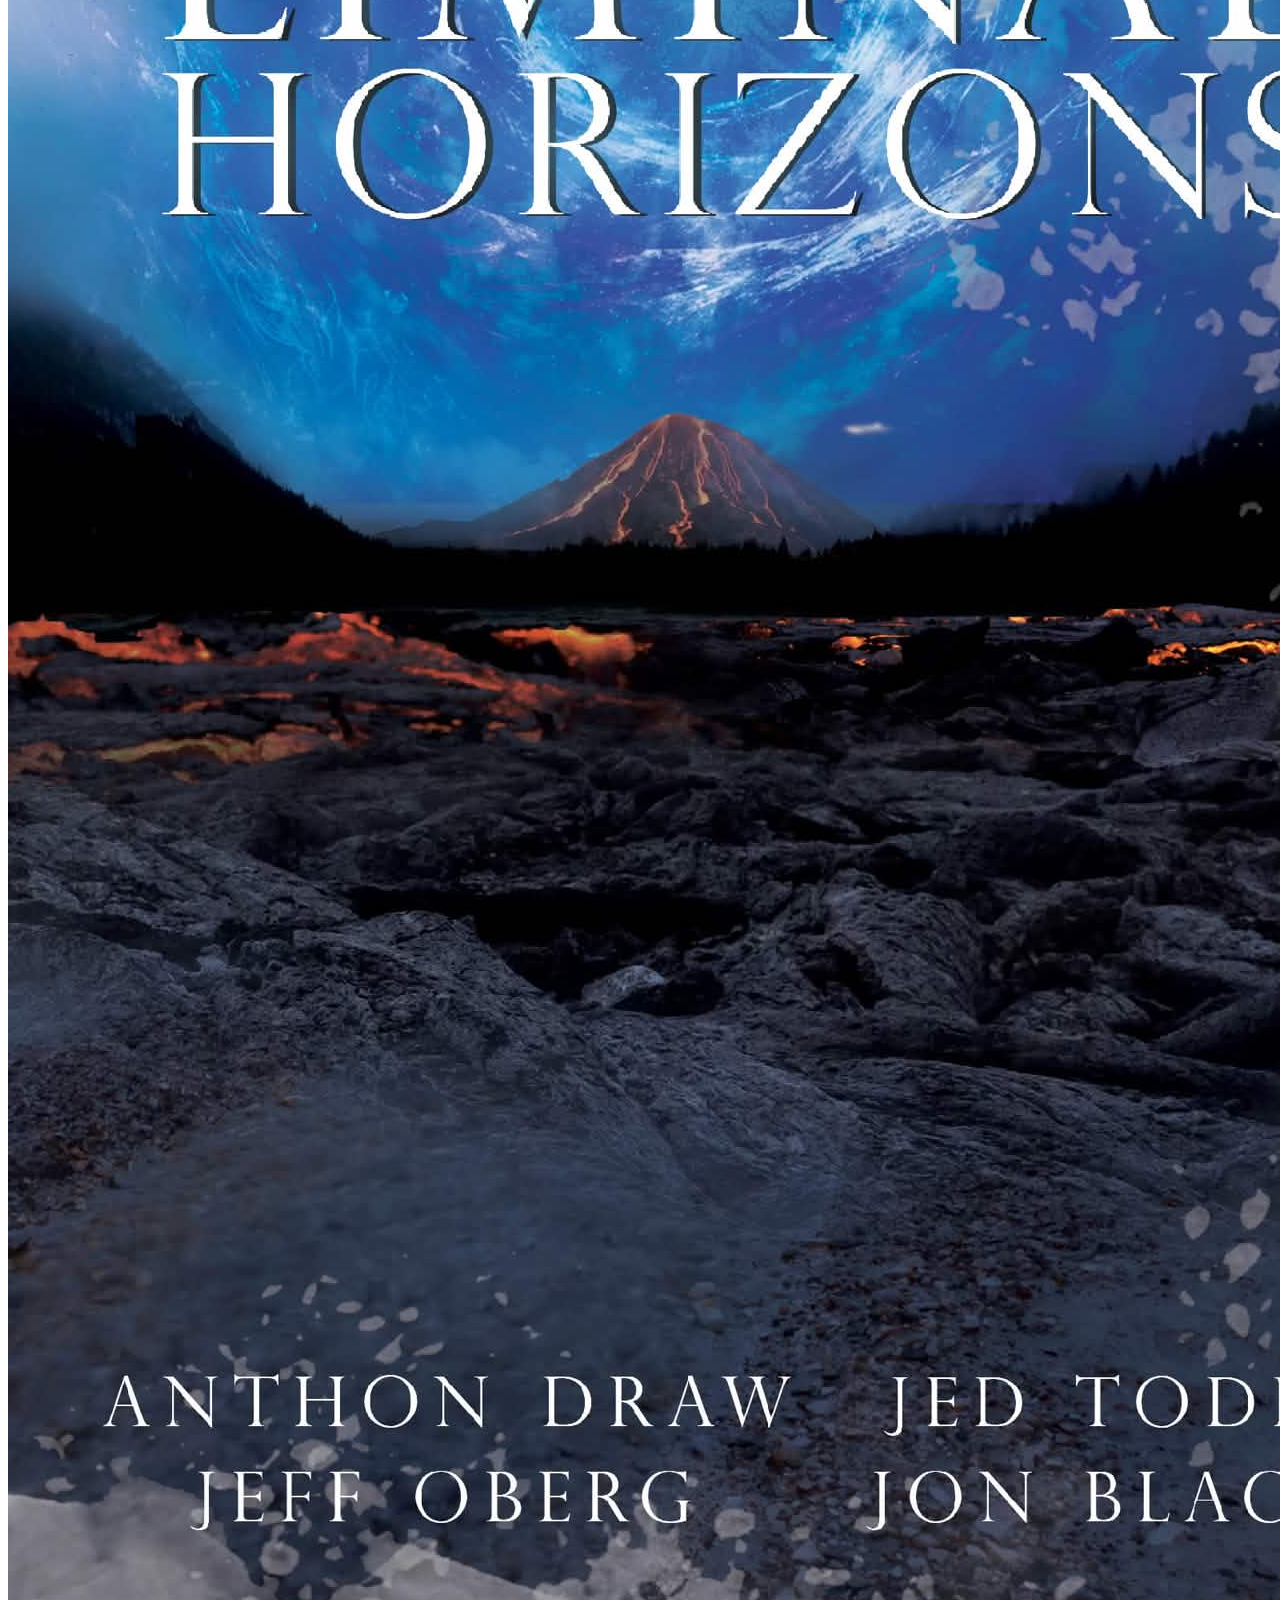
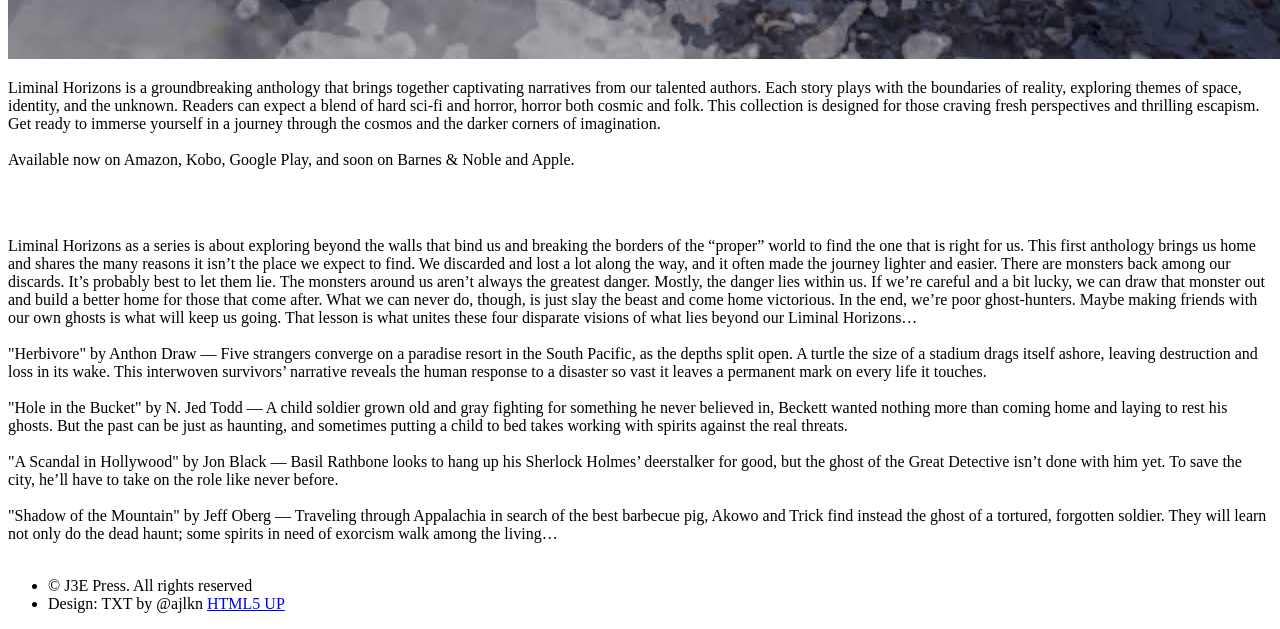
<file: left-sidebar.html>
<!DOCTYPE HTML>
<html>
	<head>
		<title>Our Works</title>
		<meta charset="utf-8" />
		<meta name="viewport" content="width=device-width, initial-scale=1, user-scalable=no" />
		<link rel="stylesheet" href="main.css" />
	</head>
	<body class="left-sidebar is-preload">
		<div id="page-wrapper">

			<!-- Header & Logo Block -->
			<header id="header">
				<div class="logo container">
					<div>
						<h1><a href="index.html" id="logo">J3E Press</a></h1>
						<p>A very micro-press...</p>
					</div>
				</div>
			</header>

			<!-- Navigation Bar -->
			<nav id="nav">
				<ul>
					<li><a href="index.html">Home</a></li>
					<li class="current"><a href="left-sidebar.html">Our Works</a></li>
					<li><a href="right-sidebar.html">Our Story</a></li>
				</ul>
			</nav>

			<!-- Main Container Area -->
			<div id="main-wrapper">
				<div class="container">
					<div class="row gpr-200">
						
						<!-- SIDEBAR (Left column on desktop, collapses first on mobile) -->
						<div class="col-4 col-12-medium">
							<div id="sidebar">

								<!-- Sidebar Block 1: Links -->
								<section class="box">
									<header>
										<h2>Books</h2>
									</header>
									<ul class="style2">
										<li><a href="#"><i>Liminal Horizons</i></a></li>
										<li><a href="#"><i>Tortuga</i></a></li>
										<li><a href="#"><i>The War That Wasn't</i></a></li>
										<li><a href="#"><i>Cutter's Hound</i></a></li>
									</ul>
									
								</section>

								<!-- Sidebar Block 2: Text Box -->
								<section class="box">
									<header>
										<h2>Upcoming Novels</h2>
									</header>
									<p>
										Our upcoming novels, set to release by August 2026, promise an exciting journey through varied realms of science fiction and horror. Each book will be penned by one of our main authors: Anthon Draw, Jeff Oberg, Jon Black, and N. Jed Todd. Expect gripping narratives interwoven with military themes, folk horror, and elements of cosmic dread. Readers will be taken along for a ride into uncharted territories, where imagination meets existential terror. Stay tuned for these must-read titles that will expand and challenge the genre.<br><br>

<i>Tortuga</i> by Anthon Draw: A behemoth rises from beneath the Pacific island of Nakatago, where it has been lying dormant since before recorded history. The beast wipes out an entire village and its inhabitants. But there are survivors, eyewitnesses who claim to have seen an unimaginably large reptile ascend from beneath the ground itself and swim off into the ocean’s depths. But who will believe the word of two missionaries and a primitive fisherman? Who will take seriously this new discovery? And who will determine whether it is a threat or a miracle?<br><br>
 
From Matt Pearson, evangelist and survivor of the event on Nakatago Island. To Ekewaka, a Pacific Islander who tries to respect all beings and live by the ways of the Pacific’s ancient wave riders. To the man only known as Grill, a resourceful trapper and hunter who wants a literal taste of the largest creature ever to exist on the planet. They and many others find their lives have been upended in collision with each other beneath the shadow of a world-changing event.<br><br>

<i>Bel Nemeton</i> by Jon Black: A globe-trotting quest for the treasures of the historical Merlin.<br><br>

From the Preditors and Editors Readers’ Poll Award-Winning Author Jon Black…<br><br>

Carvings have been unearthed in the Middle East. They bear impossible names–Arthur and Merlin, albeit in a native transliteration. How did these names come so far? Do they imply the existence of a historical Arthur and Merlin? The scholars do what they always do. They arrange a press meeting.<br><br>

But scholars aren’t the only attendees. After heavily-armed mercenaries steal the stone, Dr. Vivian Cuinnsey is forced to work with Jake Booker, a self-professed treasure hunter. Can he be trusted? Or is he just one more force after Merlin’s treasure for personal profit?<br><br>

From the Middle East to the caves of Israel to German record rooms to Oxford’s secret underworld, chase Vivian and Jake in their pursuit of Merlin’s greatest treasure. Coming in June 2026.<br><br>

<i>Cutter’s Hound</i> by Jeff Oberg: The further adventures of Trick and Val as they battle supernatural horrors while still keeping the restaurant going. Coming in August 2026.<br><br>

<i>The War that Wasn’t</i> by N. Jed Todd. Winston was a soldier without any mission left. Fighting in a war not his own, he had been traded to the enemy for the sake of peace and given experimental neuroconditioning to guarantee he could never fight again. But never is a very long time…<br><br>

His daughter needed him to fight the war he’d lost once already, but now for her sake. This was a battle he couldn’t afford to lose. Who would he sacrifice along the way? Coming in July 2026.<br><br>
									</p>
								</section>

							</div>
						</div>

						<!-- MAIN CONTENT (Right column on desktop) -->
						<div class="col-8 col-12-medium imp-medium">
							<div id="content">
								<article class="box post">
									<header class="major">
										<h2><i>Liminal Horizons</i></h2>
										<p>Our first work, an anthology showcasing our four collective writers.</p>
									</header>
									<span class="image featured"><img src="LiminalHorizonsConcept-3.jpg" alt="Liminal Horizons cover" /></span>
									<p>
										Liminal Horizons is a groundbreaking anthology that brings together captivating narratives from our talented authors. Each story plays with the boundaries of reality, exploring themes of space, identity, and the unknown. Readers can expect a blend of hard sci-fi and horror, horror both cosmic and folk. This collection is designed for those craving fresh perspectives and thrilling escapism. Get ready to immerse yourself in a journey through the cosmos and the darker corners of imagination.<br><br>

Available now on Amazon, Kobo, Google Play, and soon on Barnes & Noble and Apple.
									</p><br><br>
									<p>
										Liminal Horizons as a series is about exploring beyond the walls that bind us and breaking the borders of the “proper” world to find the one that is right for us. This first anthology brings us home and shares the many reasons it isn’t the place we expect to find. We discarded and lost a lot along the way, and it often made the journey lighter and easier. There are monsters back among our discards. It’s probably best to let them lie.
The monsters around us aren’t always the greatest danger. Mostly, the danger lies within us. If we’re careful and a bit lucky, we can draw that monster out and build a better home for those that come after. What we can never do, though, is just slay the beast and come home victorious. In the end, we’re poor ghost-hunters. Maybe making friends with our own ghosts is what will keep us going. That lesson is what unites these four disparate visions of what lies beyond our Liminal Horizons…<br><br>

"Herbivore" by Anthon Draw — Five strangers converge on a paradise resort in the South Pacific, as the depths split open. A turtle the size of a stadium drags itself ashore, leaving destruction and loss in its wake. This interwoven survivors’ narrative reveals the human response to a disaster so vast it leaves a permanent mark on every life it touches.<br><br>
"Hole in the Bucket" by N. Jed Todd — A child soldier grown old and gray fighting for something he never believed in, Beckett wanted nothing more than coming home and laying to rest his ghosts. But the past can be just as haunting, and sometimes putting a child to bed takes working with spirits against the real threats.<br><br>
"A Scandal in Hollywood" by Jon Black — Basil Rathbone looks to hang up his Sherlock Holmes’ deerstalker for good, but the ghost of the Great Detective isn’t done with him yet. To save the city, he’ll have to take on the role like never before.<br><br>
"Shadow of the Mountain" by Jeff Oberg — Traveling through Appalachia in search of the best barbecue pig, Akowo and Trick find instead the ghost of a tortured, forgotten soldier. They will learn not only do the dead haunt; some spirits in need of exorcism walk among the living…<br><br>
									</p>
								</article>
							</div>
						</div>

					</div>
				</div>
			</div>

		</div>
<!-- Footer -->
        <footer id="footer" class="container">
            <div class="copyright">
                <ul class="menu">
                    <li>&copy; J3E Press. All rights reserved</li><li>Design: TXT by @ajlkn <a href="https://html5up.net">HTML5 UP</a></li>
                </ul>
            </div>
        </footer>
	</body>
</html>
</file>
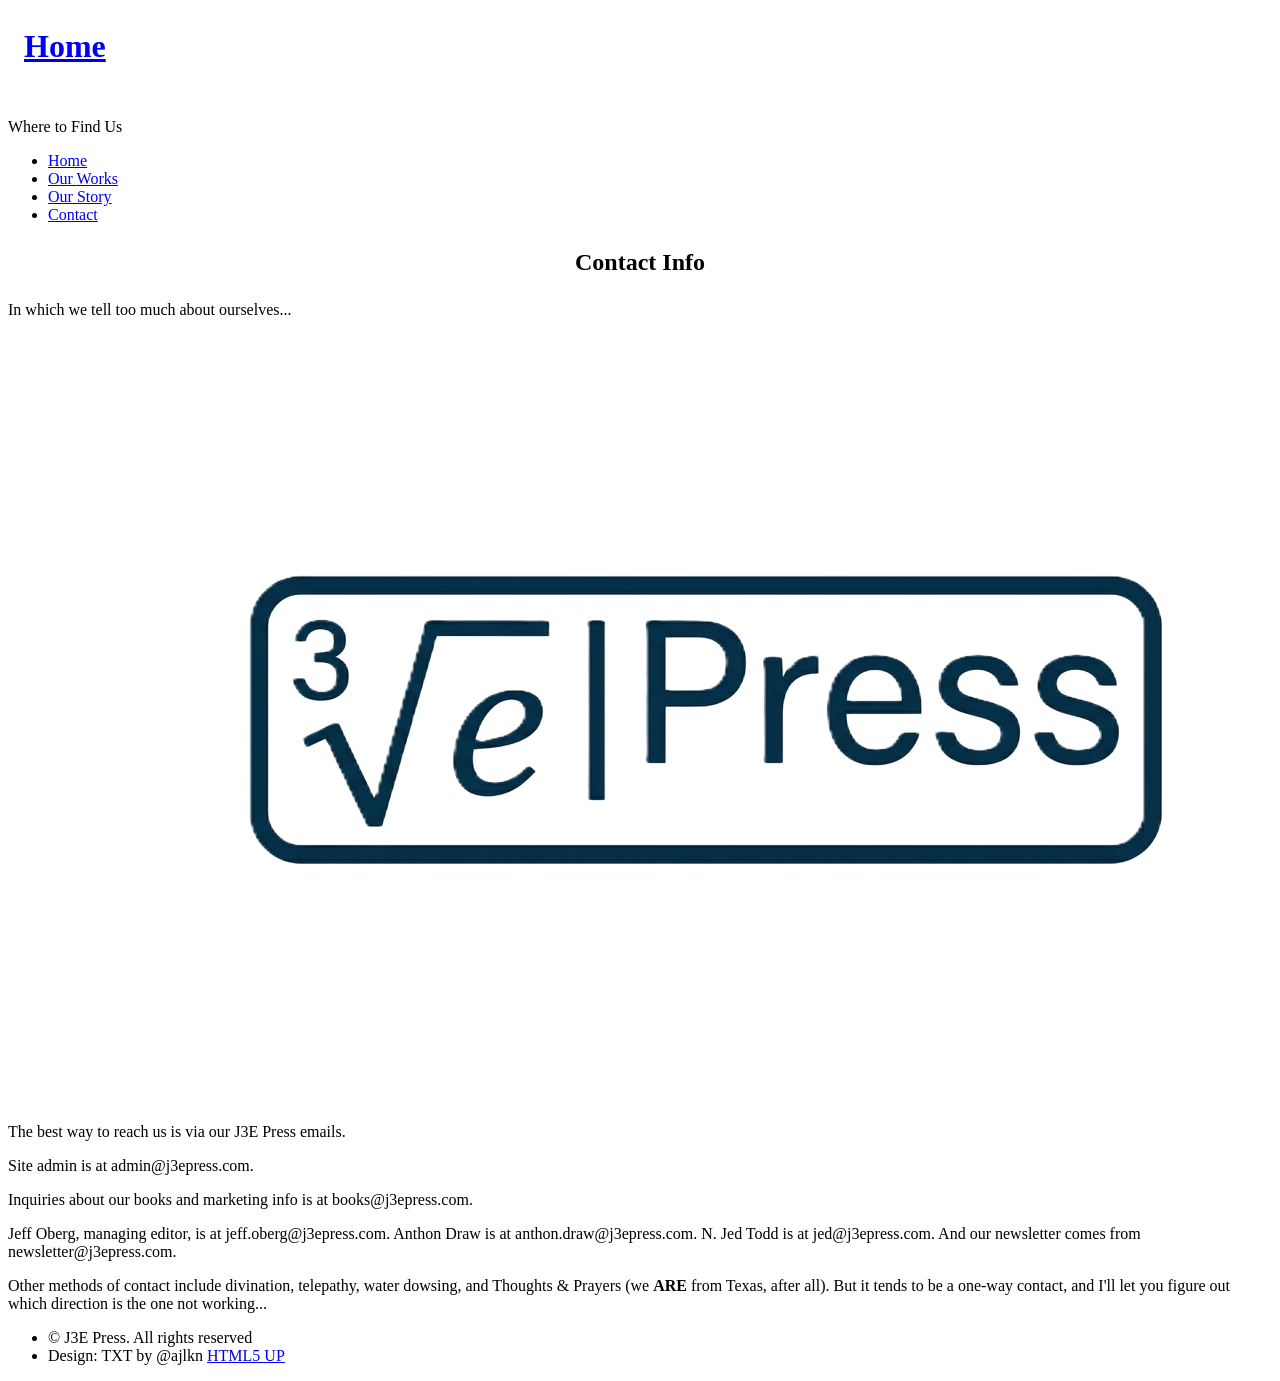
<file: no-sidebar.html>
<!DOCTYPE HTML>
<html>
	<head>
		<title>Contact Information</title>
		<meta charset="utf-8" />
		<meta name="viewport" content="width=device-width, initial-scale=1, user-scalable=no" />
		<link rel="stylesheet" href="main.css" />
	</head>
	<body class="no-sidebar is-preload">
		<div id="page-wrapper">

			<!-- Header & Logo Block -->
			<header id="header">
				<div class="logo container">
					<div>
						<h1><a href="index.html" id="logo">Home</a></h1>
						<p>Where to Find Us</p>
					</div>
				</div>
			</header>

			<!-- Navigation Bar -->
			<nav id="nav">
				<ul>
					<li><a href="index.html">Home</a></li>
					<li><a href="left-sidebar.html">Our Works</a></li>
					<li><a href="right-sidebar.html">Our Story</a></li>
					<li class="current"><a href="no-sidebar.html">Contact</a></li>
				</ul>
			</nav>

			<!-- Main Container Area -->
			<div id="main-wrapper">
				<div class="container">
					<div class="row">
						
						<!-- FULL WIDTH CONTENT (Occupies all 12 columns) -->
						<div class="col-12">
							<div id="content">
								<article class="box post">
									
									<header class="major">
										<h2>Contact Info</h2>
										<p>In which we tell too much about ourselves...</p>
									</header>

									<!-- Featured Image Block -->
									<span class="image featured"><img src="LogoNJT3.png" alt="J3E Press Logo" /></span>
									
									<!-- Primary Body Text -->
									<p>
										The best way to reach us is via our J3E Press emails.  
									</p>
									
									<p>
										Site admin is at admin@j3epress.com.
									</p>

									<p>
										Inquiries about our books and marketing info is at books@j3epress.com.
									</p>
									<p>
										Jeff Oberg, managing editor, is at jeff.oberg@j3epress.com.  Anthon Draw is at anthon.draw@j3epress.com.  N. Jed Todd is at jed@j3epress.com.  And our newsletter comes from newsletter@j3epress.com. 
									</p>
									<p>
										Other methods of contact include divination, telepathy, water dowsing, and Thoughts &amp; Prayers (we <strong>ARE</strong> from Texas, after all).  But it tends to be a one-way contact, and I'll let you figure out which direction is the one not working...
									</p>

								</article>
							</div>
						</div>

					</div>
				</div>
			</div>

		</div>
<!-- Footer -->
        <footer id="footer" class="container">
            <div class="copyright">
                <ul class="menu">
                    <li>&copy; J3E Press. All rights reserved</li><li>Design: TXT by @ajlkn <a href="https://html5up.net">HTML5 UP</a></li>
                </ul>
            </div>
        </footer>	
</body>
</html>
</file>
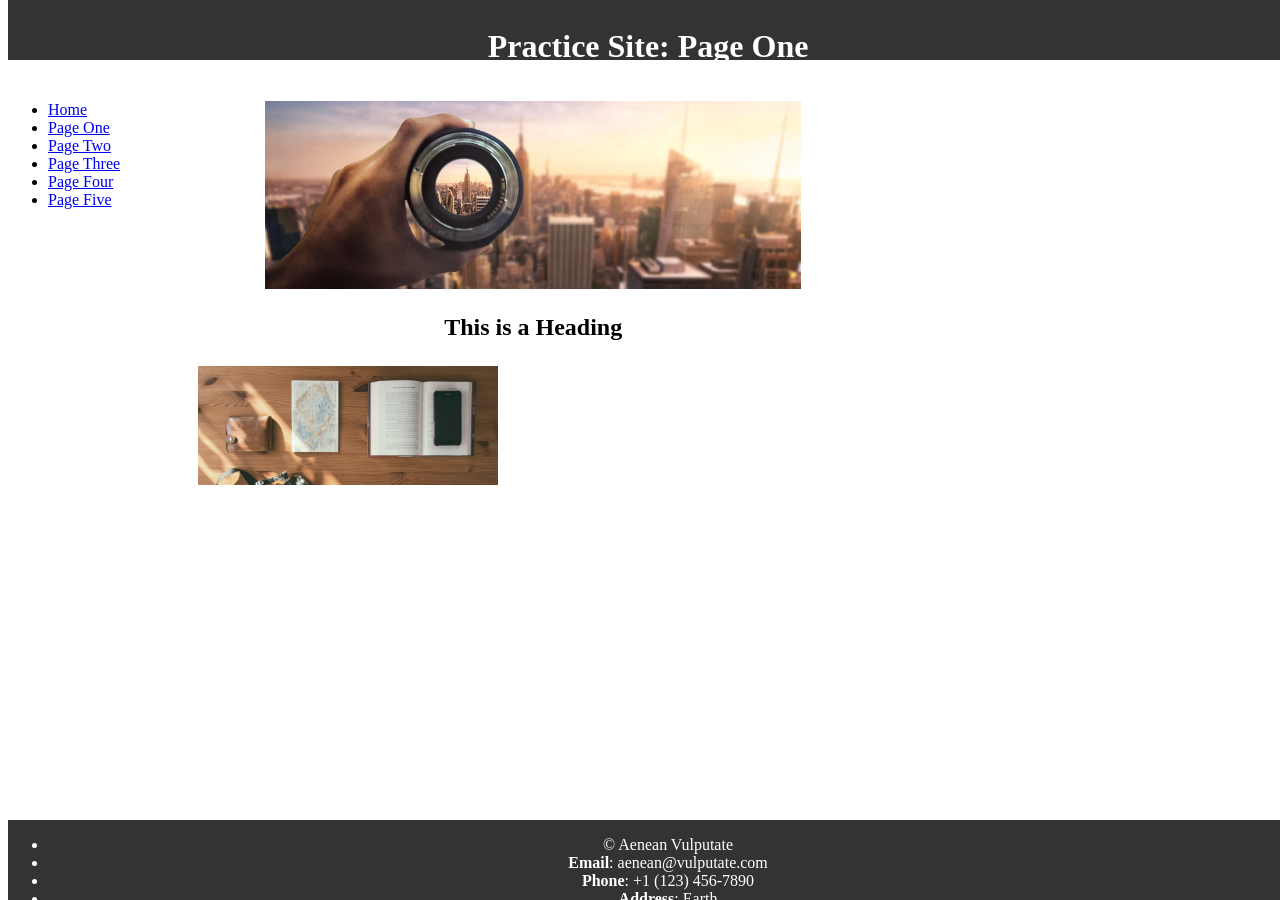
<file: one.html>
<!DOCTYPE HTML>
<html>
	<head>
		<title> Page One </title>
		<meta charset="utf-8">
		<link rel="stylesheet" href="main.css">
	</head>
	<body>
		<header class="title">
			<h1> Practice Site: Page One </h1>
		</header>
		<div id="wrapper">
			<aside class="one">
				<nav>
					<ul>
						<li> <a href="index.html"> Home </a></li>
						<li> <a href="one.html"> Page One </a></li>
						<li> <a href="two.html"> Page Two </a></li>
						<li> <a href="three.html"> Page Three </a></li>
						<li> <a href="four.html"> Page Four </a></li>
						<li> <a href="five.html"> Page Five </a></li>
					</ul>
				</nav>
			</aside>
			<article><div class="PageOneArticle">
				<header>
					<figure>
						<img class="banner" src="img/banner.jpg">
					</figure>
					<h2> This is a Heading </h2>
				</header>
				<section>
					<figure>
						<img class="body1" src="img/one.jpg">
					</figure>
					<p>Lorem ipsum dolor sit amet, consectetur adipiscing elit. Curabitur aliquet massa vitae posuere convallis. Quisque lacus sem, molestie vitae tincidunt et, commodo eu urna. Aenean iaculis mauris quis est bibendum euismod. Sed gravida, lorem non placerat dictum, odio lectus tempus neque, ut ornare nisi arcu eu magna. Suspendisse et felis sit amet mi gravida mattis. Nam tempus auctor massa, at sollicitudin justo rutrum ac. Etiam in massa porta, pulvinar dui id, commodo nulla. Quisque eleifend eget leo et sagittis. Integer mattis vehicula leo, sit amet ornare magna. Pellentesque id lacus nulla.</p>
					<p>Sed vitae dui ut mi tincidunt convallis eget ac massa. Suspendisse varius aliquam ex, eu venenatis ligula condimentum a. Curabitur enim turpis, consectetur ut erat et, convallis pellentesque nibh. Maecenas nisi magna, auctor eu ex quis, maximus luctus mi. Nullam vehicula fermentum ex a semper. Suspendisse fermentum nisi neque, ac feugiat lacus vulputate sed. Etiam pellentesque sodales erat eu hendrerit. Vestibulum accumsan libero quam. Sed arcu nunc, laoreet et elementum non, consequat id libero. Nam at nisi erat.</p>
					<figure>
						<img class="body1" src="img/two.jpg">
					</figure>
					<p>In elementum purus ullamcorper ullamcorper lobortis. Mauris nec mi augue. Mauris a nisl a nulla ultrices sagittis id quis magna. Nulla eu mi pulvinar, euismod urna nec, scelerisque purus. Mauris id dolor tortor. Aliquam at rutrum lorem. Donec a semper nulla. Maecenas sollicitudin posuere dolor a fermentum. Suspendisse vel placerat justo. Phasellus iaculis mollis erat eu auctor. Vivamus ullamcorper ut orci eu semper. Suspendisse tincidunt ipsum ac turpis sodales pulvinar ac in risus. Cras varius leo at metus bibendum, id posuere metus condimentum. Aenean quis lacinia neque.</p>
					<p>Fusce malesuada odio lorem, id pretium ante varius sed. Lorem ipsum dolor sit amet, consectetur adipiscing elit. Proin at nibh lorem. In blandit nunc ac efficitur accumsan. Vestibulum in mattis sem. Vivamus commodo sem eget metus fermentum, vel bibendum sapien condimentum. Aenean hendrerit luctus ante, sed interdum lectus condimentum ut. Curabitur tempor consequat diam, eget laoreet purus fringilla vel. Vivamus vestibulum felis vitae odio semper malesuada. Morbi vitae orci efficitur, scelerisque nulla vel, auctor purus. Suspendisse potenti.</p>
					<p>Duis id mollis augue. Aliquam at posuere ligula, sit amet vestibulum sem. Fusce sit amet malesuada felis, vitae iaculis purus. Vestibulum non aliquam ex. Sed tristique, lacus nec rhoncus dictum, turpis nisl fringilla lectus, ut molestie risus nulla id tortor. Nullam vel vehicula libero. Praesent vitae facilisis augue. Aenean sagittis risus eros, in efficitur massa consequat a.</p>
				</section>
			
				<header>
					<figure>
						<img class="banner" src="img/banner2.jpg">
					</figure>
					<h2> This is another Heading </h2>
				</header>
				<p>Aenean vulputate ex id lacus vehicula, vel rutrum felis mollis. Mauris pulvinar tortor vitae posuere mattis. Donec auctor at urna sed pulvinar. Proin dignissim, ex non finibus tincidunt, ligula arcu vestibulum dolor, viverra dictum neque leo ut est. Etiam pulvinar nulla vel diam lobortis mattis. Vivamus viverra, tortor in porttitor fringilla, tellus lacus facilisis sapien, id ullamcorper quam tellus et velit. Proin sagittis neque id semper tristique. Cras fermentum vel lectus id sodales.</p>
				<p>Nunc mattis lectus nisl, vitae dapibus velit vestibulum eget. Donec bibendum nulla a ex dignissim eleifend. Integer scelerisque vel nunc non tincidunt. Vestibulum bibendum justo libero, sed congue odio sagittis vitae. Donec dapibus lacinia rhoncus. Quisque elementum ac erat sagittis rutrum. Vestibulum mauris odio, convallis viverra ante sit amet, posuere tempor orci. Fusce at lacus augue. Aliquam porttitor quam felis, eu interdum lectus semper et. Phasellus at ullamcorper ex. Cras risus augue, convallis non vehicula sit amet, luctus condimentum ex. Integer aliquet odio risus, ac dapibus elit convallis sit amet. Suspendisse at diam nec tortor vulputate cursus sit amet at enim. Curabitur quis imperdiet libero, sit amet finibus leo. Nunc faucibus ligula ut luctus consequat.</p>
				<p>Aenean vehicula, metus in scelerisque pellentesque, mauris diam viverra massa, vitae interdum nisl quam non ligula. Aliquam erat volutpat. Aenean porta nulla a facilisis laoreet. Cras eleifend dictum lorem, at vulputate odio ultricies at. Suspendisse potenti. Sed ut imperdiet metus. Fusce lacinia sollicitudin ipsum et commodo. Maecenas a mi ornare nisi ullamcorper luctus. Donec viverra augue at vehicula porttitor. Donec eu sapien vel ligula hendrerit bibendum in quis ligula. In egestas molestie erat, vitae convallis sapien mattis quis. Donec vel nibh ultrices, egestas libero non, tempus eros.</p>
				<p>Ut vulputate mollis lacinia. Aenean in scelerisque est, ac volutpat justo. Aliquam erat volutpat. Phasellus semper, lacus id pharetra vestibulum, metus velit aliquet ante, at egestas sem metus eget nisi. Pellentesque porta turpis orci, sit amet ultrices ex pharetra vitae. Nam id nibh sem. Nam eget laoreet nisl. Etiam vitae felis porta lectus pellentesque mollis. Fusce porttitor, ante et imperdiet pharetra, elit tellus euismod nisl, posuere consequat tortor neque eu ligula. Sed ut aliquet tellus. Fusce in elementum nibh. Etiam aliquam volutpat erat. Praesent congue ex massa, nec molestie eros eleifend eu. Curabitur vel scelerisque nulla. Phasellus sed vulputate metus, quis fermentum felis. Vivamus vel aliquet ligula.</p>
				<p>Sed fringilla tortor vel sem vehicula, nec efficitur ligula egestas. Nullam ullamcorper, leo nec pretium imperdiet, tellus dui pellentesque metus, laoreet fermentum elit lectus ac risus. Vivamus ac velit non libero iaculis vestibulum. Integer consequat nibh vitae tortor hendrerit ornare. Vivamus eu euismod tortor, volutpat semper felis. Vestibulum mi libero, luctus eu hendrerit at, congue quis eros. Morbi nec metus eu nibh consectetur consectetur vitae vitae leo. Vestibulum a urna quis quam ultricies vestibulum. Donec egestas varius sem, a bibendum odio congue at. Nulla non fermentum magna. Orci varius natoque penatibus et magnis dis parturient montes, nascetur ridiculus mus.</p>
			</article>
		</div>
		<footer><div class="footer">
			<ul>
				<li> &copy; Aenean Vulputate </li>
				<li><b>Email</b>: aenean@vulputate.com</li>
				<li><b>Phone</b>: +1 (123) 456-7890 </li>
				<li><b>Address</b>: Earth </li>
			<ul></div>
		</footer>
	</body>
</html>
</file>
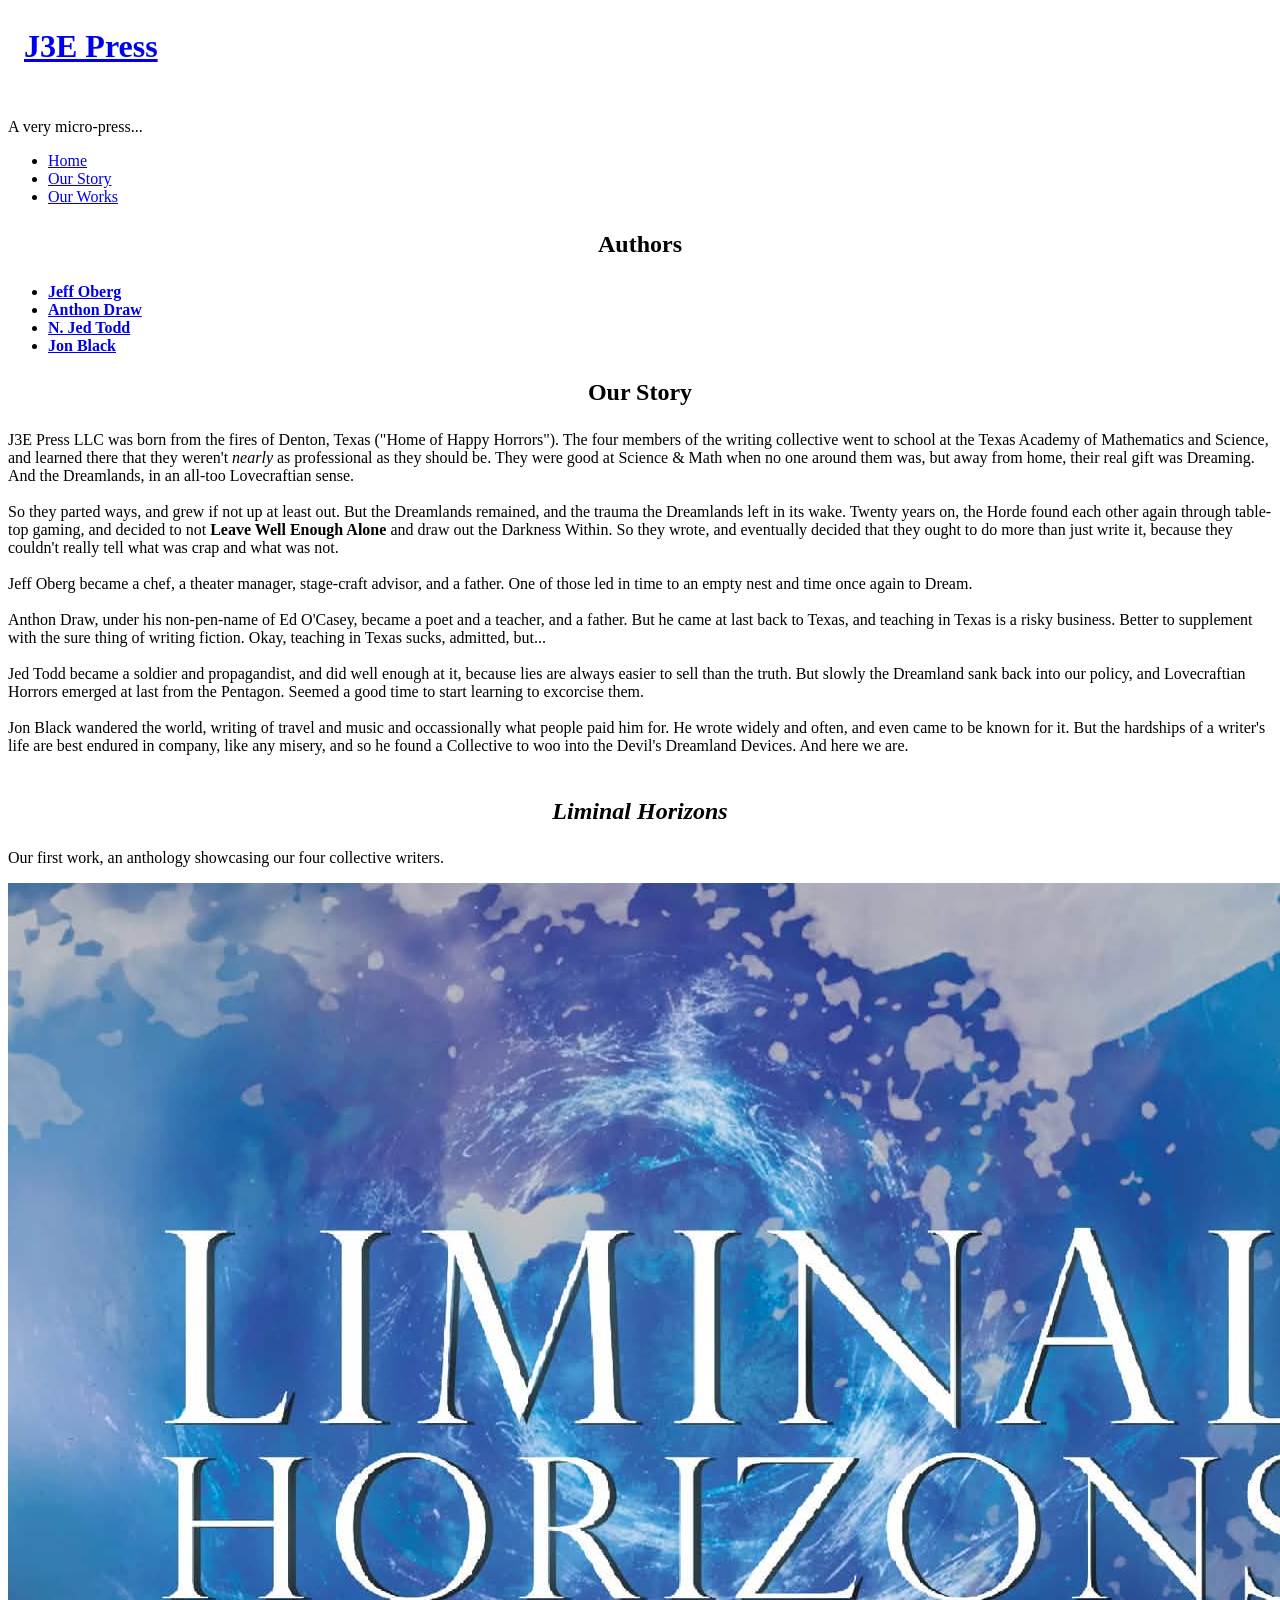
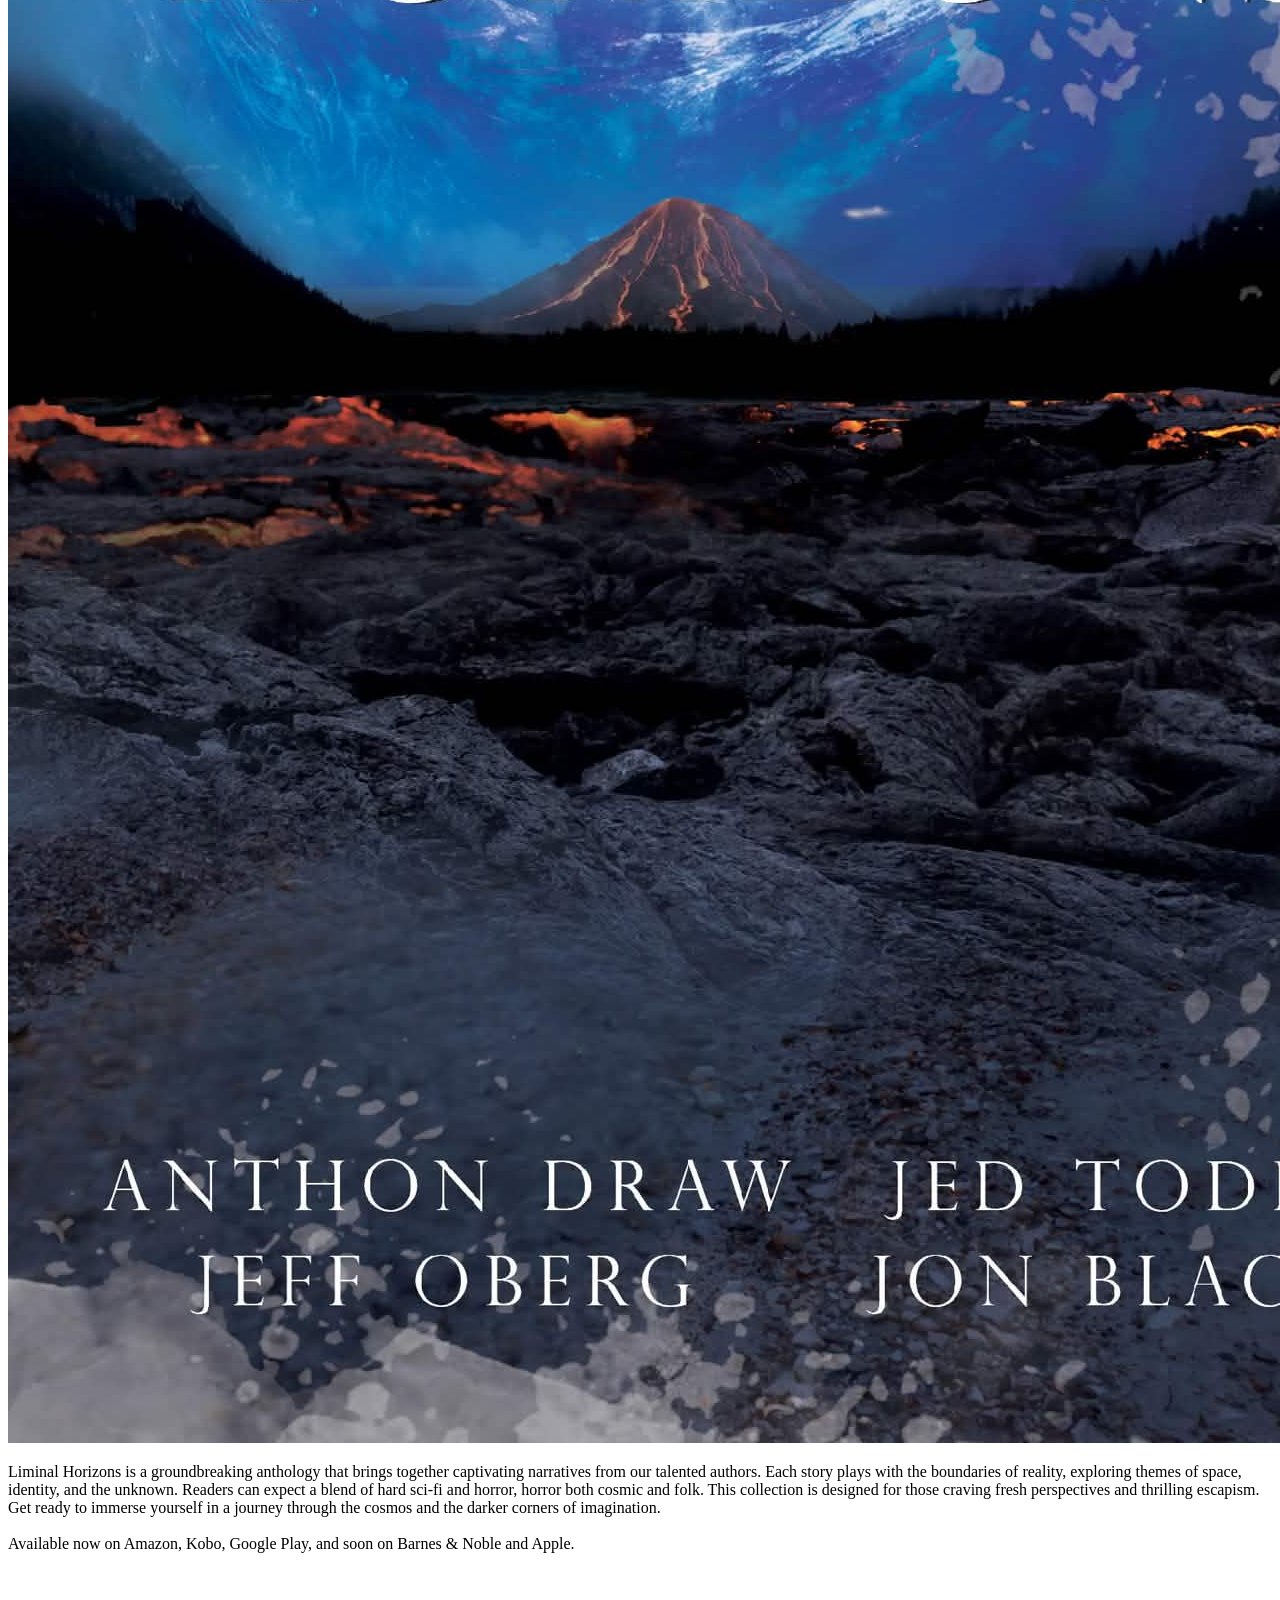
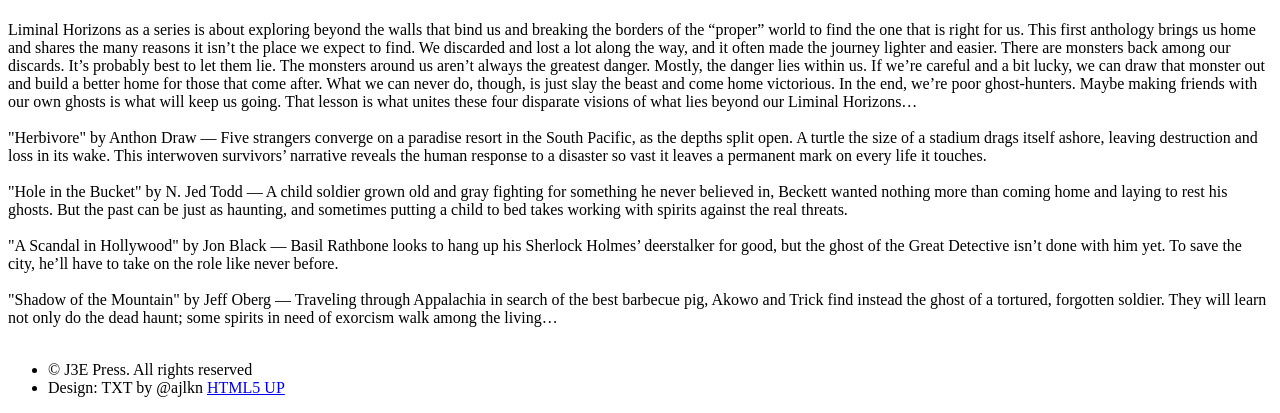
<file: right-sidebar.html>
<!DOCTYPE HTML>
<html>
	<head>
		<title>Our Story</title>
		<meta charset="utf-8" />
		<meta name="viewport" content="width=device-width, initial-scale=1, user-scalable=no" />
		<link rel="stylesheet" href="main.css" />
	</head>
	<body class="left-sidebar is-preload">
		<div id="page-wrapper">

			<!-- Header & Logo Block -->
			<header id="header">
				<div class="logo container">
					<div>
						<h1><a href="index.html" id="logo">J3E Press</a></h1>
						<p>A very micro-press...</p>
					</div>
				</div>
			</header>

			<!-- Navigation Bar -->
			<nav id="nav">
				<ul>
					<li><a href="index.html">Home</a></li>
					<li class="current"><a href="right-sidebar.html">Our Story</a></li>
					<li><a href="left-sidebar.html">Our Works</a></li>
				</ul>
			</nav>

			<!-- Main Container Area -->
			<div id="main-wrapper">
				<div class="container">
					<div class="row gpr-200">
						
						<!-- SIDEBAR (Left column on desktop, collapses first on mobile) -->
						<div class="col-4 col-12-medium">
							<div id="sidebar">

								<!-- Sidebar Block 1: Links -->
								<section class="box">
									<header>
										<h2>Authors</h2>
									</header>
									<ul class="style2">
										<li><a href="#"><b>Jeff Oberg</b></a></li>
										<li><a href="#"><b>Anthon Draw</b></a></li>
										<li><a href="#"><b>N. Jed Todd</b></a></li>
										<li><a href="#"><b>Jon Black</b></a></li>
									</ul>

								</section>

								<!-- Sidebar Block 2: Text Box -->
								<section class="box">
									<header>
										<h2>Our Story</h2>
									</header>
									<p>
										J3E Press LLC was born from the fires of Denton, Texas ("Home of Happy Horrors").  The four members of the writing collective went to school at the Texas Academy of Mathematics and Science, and learned there that they weren't <em>nearly</em> as professional as they should be.  They were good at Science &amp; Math when no one around them was, but away from home, their real gift was Dreaming.  And the Dreamlands, in an all-too Lovecraftian sense.<br><br>

So they parted ways, and grew if not up at least out.  But the Dreamlands remained, and the trauma the Dreamlands left in its wake.  Twenty years on, the Horde found each other again through table-top gaming, and decided to not <strong>Leave Well Enough Alone</strong> and draw out the Darkness Within.  So they wrote, and eventually decided that they ought to do more than just write it, because they couldn't really tell what was crap and what was not.<br><br>
 
Jeff Oberg became a chef, a theater manager, stage-craft advisor, and a father.  One of those led in time to an empty nest and time once again to Dream.<br><br>

Anthon Draw, under his non-pen-name of Ed O'Casey, became a poet and a teacher, and a father.  But he came at last back to Texas, and teaching in Texas is a risky business.  Better to supplement with the sure thing of writing fiction.  Okay, teaching in Texas sucks, admitted, but...<br><br>

Jed Todd became a soldier and propagandist, and did well enough at it, because lies are always easier to sell than the truth.  But slowly the Dreamland sank back into our policy, and Lovecraftian Horrors emerged at last from the Pentagon.  Seemed a good time to start learning to excorcise them.<br><br>

Jon Black wandered the world, writing of travel and music and occassionally what people paid him for.  He wrote widely and often, and even came to be known for it.  But the hardships of a writer's life are best endured in company, like any misery, and so he found a Collective to woo into the Devil's Dreamland Devices.  And here we are.<br><br>

									</p>
								</section>

							</div>
						</div>

						<!-- MAIN CONTENT (Right column on desktop) -->
						<div class="col-8 col-12-medium imp-medium">
							<div id="content">
								<article class="box post">
									<header class="major">
										<h2><i>Liminal Horizons</i></h2>
										<p>Our first work, an anthology showcasing our four collective writers.</p>
									</header>
									<span class="image featured"><img src="LiminalHorizonsConcept-3.jpg" alt="Liminal Horizons cover" /></span>
									<p>
										Liminal Horizons is a groundbreaking anthology that brings together captivating narratives from our talented authors. Each story plays with the boundaries of reality, exploring themes of space, identity, and the unknown. Readers can expect a blend of hard sci-fi and horror, horror both cosmic and folk. This collection is designed for those craving fresh perspectives and thrilling escapism. Get ready to immerse yourself in a journey through the cosmos and the darker corners of imagination.<br><br>

Available now on Amazon, Kobo, Google Play, and soon on Barnes & Noble and Apple.
									</p><br><br>
									<p>
										Liminal Horizons as a series is about exploring beyond the walls that bind us and breaking the borders of the “proper” world to find the one that is right for us. This first anthology brings us home and shares the many reasons it isn’t the place we expect to find. We discarded and lost a lot along the way, and it often made the journey lighter and easier. There are monsters back among our discards. It’s probably best to let them lie.
The monsters around us aren’t always the greatest danger. Mostly, the danger lies within us. If we’re careful and a bit lucky, we can draw that monster out and build a better home for those that come after. What we can never do, though, is just slay the beast and come home victorious. In the end, we’re poor ghost-hunters. Maybe making friends with our own ghosts is what will keep us going. That lesson is what unites these four disparate visions of what lies beyond our Liminal Horizons…<br><br>

"Herbivore" by Anthon Draw — Five strangers converge on a paradise resort in the South Pacific, as the depths split open. A turtle the size of a stadium drags itself ashore, leaving destruction and loss in its wake. This interwoven survivors’ narrative reveals the human response to a disaster so vast it leaves a permanent mark on every life it touches.<br><br>
"Hole in the Bucket" by N. Jed Todd — A child soldier grown old and gray fighting for something he never believed in, Beckett wanted nothing more than coming home and laying to rest his ghosts. But the past can be just as haunting, and sometimes putting a child to bed takes working with spirits against the real threats.<br><br>
"A Scandal in Hollywood" by Jon Black — Basil Rathbone looks to hang up his Sherlock Holmes’ deerstalker for good, but the ghost of the Great Detective isn’t done with him yet. To save the city, he’ll have to take on the role like never before.<br><br>
"Shadow of the Mountain" by Jeff Oberg — Traveling through Appalachia in search of the best barbecue pig, Akowo and Trick find instead the ghost of a tortured, forgotten soldier. They will learn not only do the dead haunt; some spirits in need of exorcism walk among the living…<br><br>
									</p>
								</article>
							</div>
						</div>

					</div>
				</div>
			</div>

		</div>
<!-- Footer -->
        <footer id="footer" class="container">
            <div class="copyright">
                <ul class="menu">
                    <li>&copy; J3E Press. All rights reserved</li><li>Design: TXT by @ajlkn <a href="https://html5up.net">HTML5 UP</a></li>
                </ul>
            </div>
        </footer>	
</body>
</html>
</file>
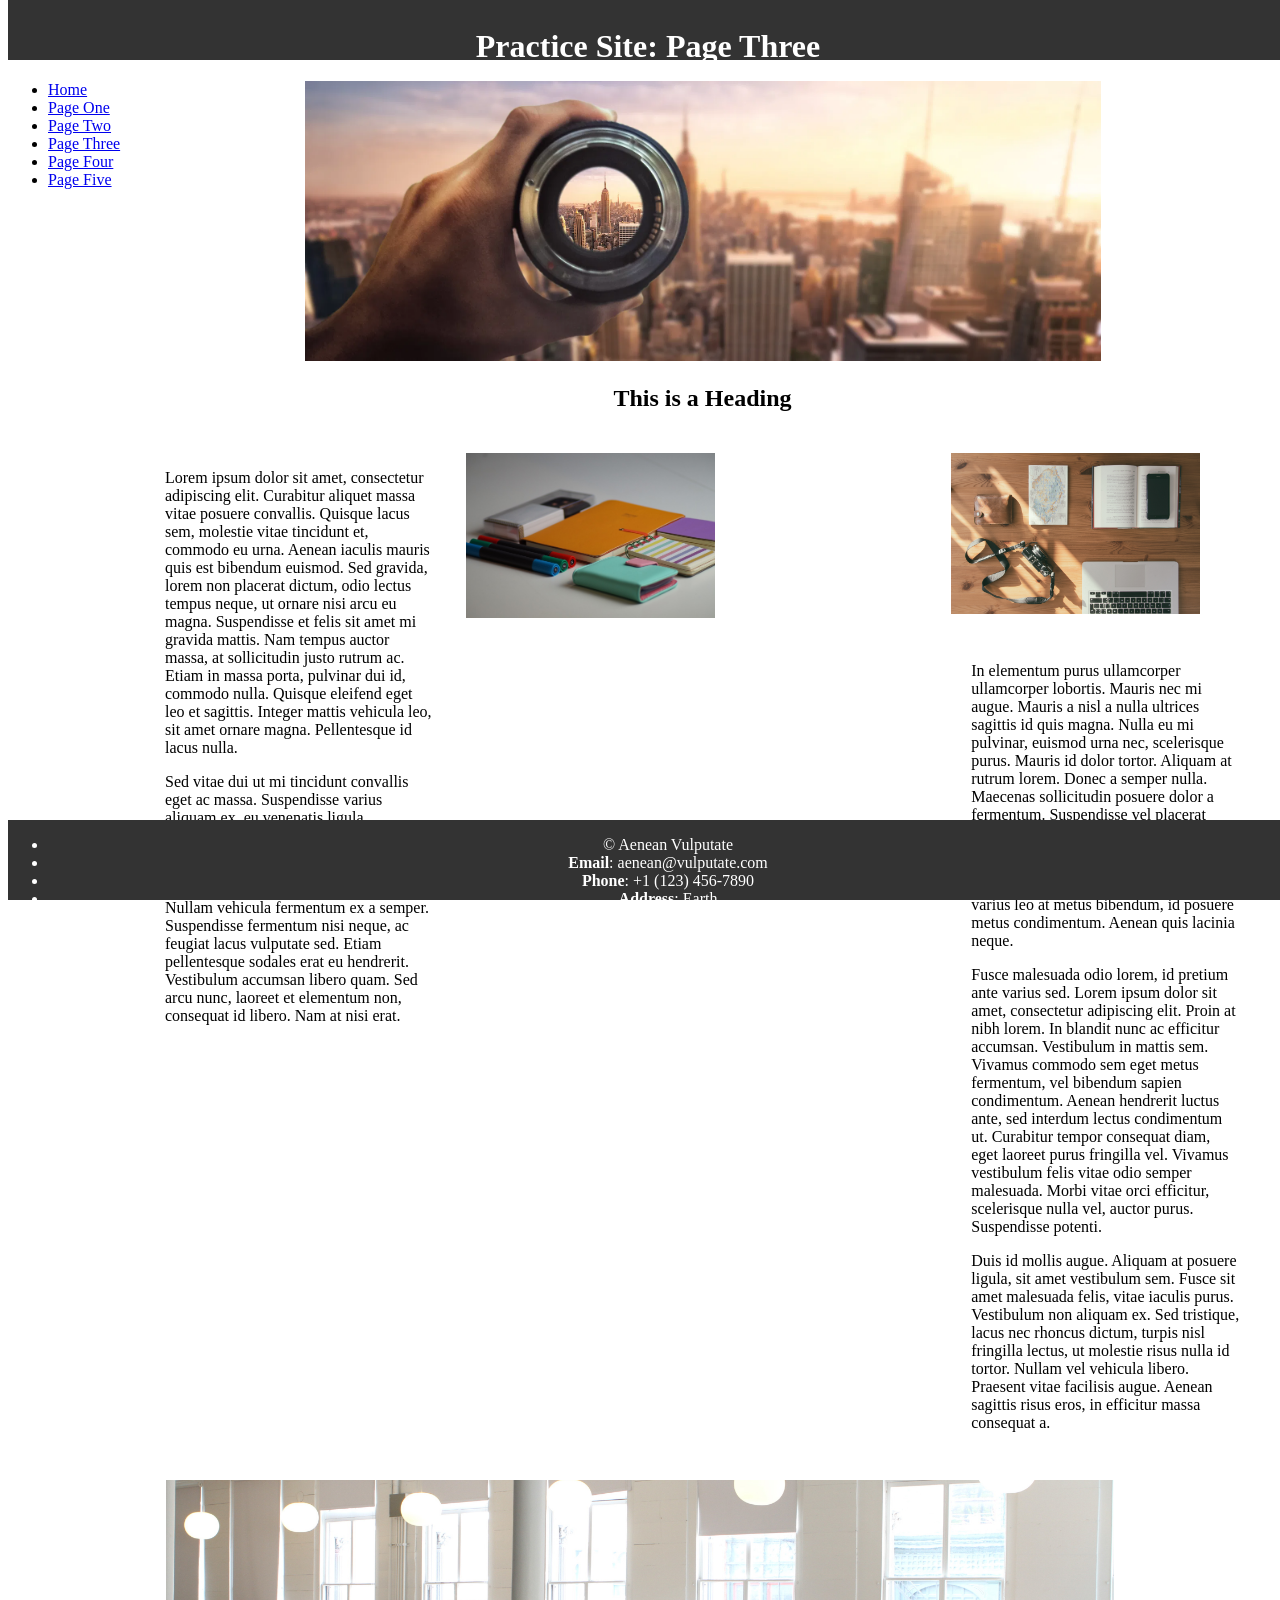
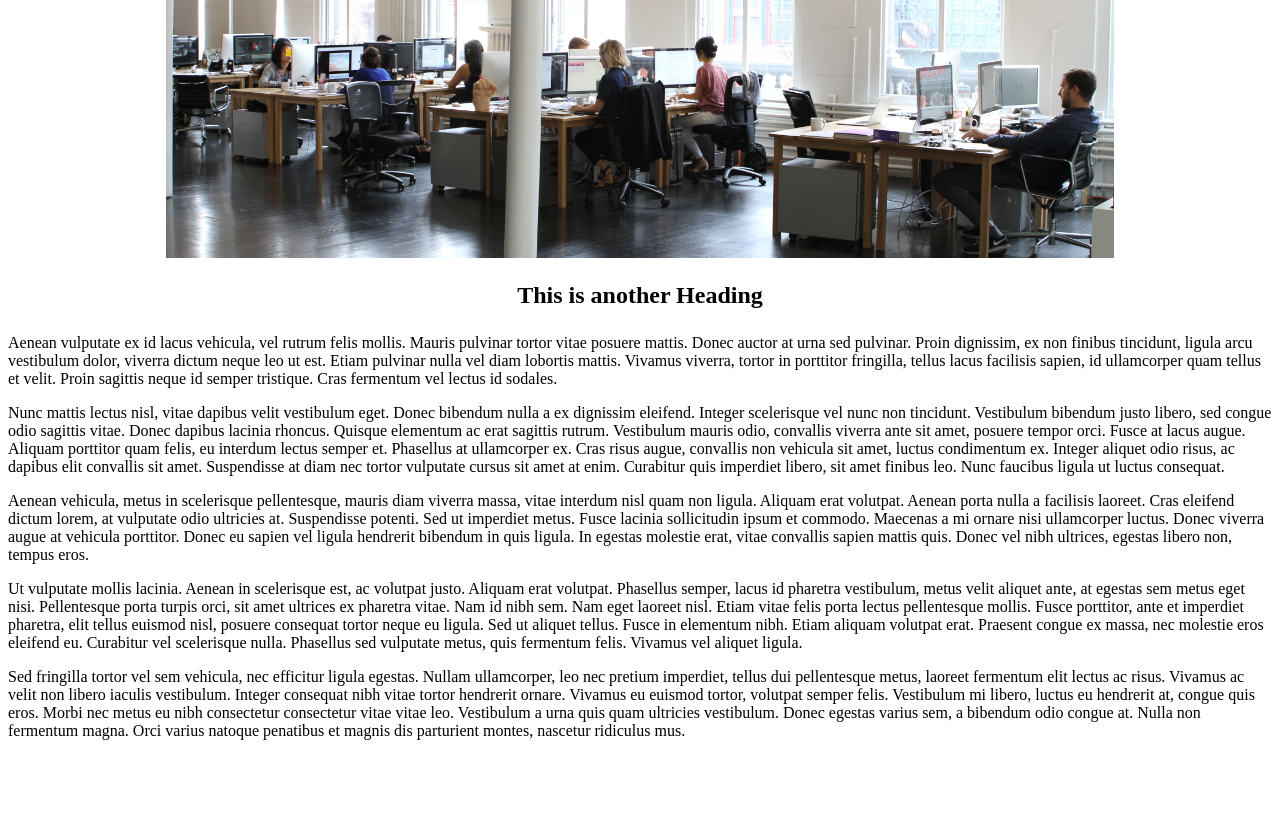
<file: three.html>
<!DOCTYPE HTML>
<html>
	<head>
		<title> Page Three </title>
		<meta charset="utf-8">
		<link rel="stylesheet" href="main.css">
	</head>
	<body>
		<header class="title">
			<h1> Practice Site: Page Three </h1>
		</header>
		<div id="wrapper">
			<aside class="three">
				<nav>
					<ul>
						<li> <a href="index.html"> Home </a></li>
						<li> <a href="one.html"> Page One </a></li>
						<li> <a href="two.html"> Page Two </a></li>
						<li> <a href="three.html"> Page Three </a></li>
						<li> <a href="four.html"> Page Four </a></li>
						<li> <a href="five.html"> Page Five </a></li>
					</ul>
				</nav>
			</aside>
			<article><div class="PageThreeArticle">
				<header>
					<figure>
						<img class="banner" src="img/banner.jpg">
					</figure>
					<h2> This is a Heading </h2>
				</header>
				<section>
					<figure>
						<img class="rightPageThree" src="img/one.jpg">
					</figure>
					<div class="leftPageThree"><p>Lorem ipsum dolor sit amet, consectetur adipiscing elit. Curabitur aliquet massa vitae posuere convallis. Quisque lacus sem, molestie vitae tincidunt et, commodo eu urna. Aenean iaculis mauris quis est bibendum euismod. Sed gravida, lorem non placerat dictum, odio lectus tempus neque, ut ornare nisi arcu eu magna. Suspendisse et felis sit amet mi gravida mattis. Nam tempus auctor massa, at sollicitudin justo rutrum ac. Etiam in massa porta, pulvinar dui id, commodo nulla. Quisque eleifend eget leo et sagittis. Integer mattis vehicula leo, sit amet ornare magna. Pellentesque id lacus nulla.</p>
					<p>Sed vitae dui ut mi tincidunt convallis eget ac massa. Suspendisse varius aliquam ex, eu venenatis ligula condimentum a. Curabitur enim turpis, consectetur ut erat et, convallis pellentesque nibh. Maecenas nisi magna, auctor eu ex quis, maximus luctus mi. Nullam vehicula fermentum ex a semper. Suspendisse fermentum nisi neque, ac feugiat lacus vulputate sed. Etiam pellentesque sodales erat eu hendrerit. Vestibulum accumsan libero quam. Sed arcu nunc, laoreet et elementum non, consequat id libero. Nam at nisi erat.</p></div>
					<figure>
						<img class="leftPageThree" src="img/two.jpg">
					</figure>
					<div class="rightPageThree"><p>In elementum purus ullamcorper ullamcorper lobortis. Mauris nec mi augue. Mauris a nisl a nulla ultrices sagittis id quis magna. Nulla eu mi pulvinar, euismod urna nec, scelerisque purus. Mauris id dolor tortor. Aliquam at rutrum lorem. Donec a semper nulla. Maecenas sollicitudin posuere dolor a fermentum. Suspendisse vel placerat justo. Phasellus iaculis mollis erat eu auctor. Vivamus ullamcorper ut orci eu semper. Suspendisse tincidunt ipsum ac turpis sodales pulvinar ac in risus. Cras varius leo at metus bibendum, id posuere metus condimentum. Aenean quis lacinia neque.</p>
					<p>Fusce malesuada odio lorem, id pretium ante varius sed. Lorem ipsum dolor sit amet, consectetur adipiscing elit. Proin at nibh lorem. In blandit nunc ac efficitur accumsan. Vestibulum in mattis sem. Vivamus commodo sem eget metus fermentum, vel bibendum sapien condimentum. Aenean hendrerit luctus ante, sed interdum lectus condimentum ut. Curabitur tempor consequat diam, eget laoreet purus fringilla vel. Vivamus vestibulum felis vitae odio semper malesuada. Morbi vitae orci efficitur, scelerisque nulla vel, auctor purus. Suspendisse potenti.</p>
					<p>Duis id mollis augue. Aliquam at posuere ligula, sit amet vestibulum sem. Fusce sit amet malesuada felis, vitae iaculis purus. Vestibulum non aliquam ex. Sed tristique, lacus nec rhoncus dictum, turpis nisl fringilla lectus, ut molestie risus nulla id tortor. Nullam vel vehicula libero. Praesent vitae facilisis augue. Aenean sagittis risus eros, in efficitur massa consequat a.</p></div>
				</section>
			</article>
			<article>
				<header>
					<figure>
						<img class="banner" src="img/banner2.jpg">
					</figure>
					<h2> This is another Heading </h2>
				</header>
				<p>Aenean vulputate ex id lacus vehicula, vel rutrum felis mollis. Mauris pulvinar tortor vitae posuere mattis. Donec auctor at urna sed pulvinar. Proin dignissim, ex non finibus tincidunt, ligula arcu vestibulum dolor, viverra dictum neque leo ut est. Etiam pulvinar nulla vel diam lobortis mattis. Vivamus viverra, tortor in porttitor fringilla, tellus lacus facilisis sapien, id ullamcorper quam tellus et velit. Proin sagittis neque id semper tristique. Cras fermentum vel lectus id sodales.</p>
				<p>Nunc mattis lectus nisl, vitae dapibus velit vestibulum eget. Donec bibendum nulla a ex dignissim eleifend. Integer scelerisque vel nunc non tincidunt. Vestibulum bibendum justo libero, sed congue odio sagittis vitae. Donec dapibus lacinia rhoncus. Quisque elementum ac erat sagittis rutrum. Vestibulum mauris odio, convallis viverra ante sit amet, posuere tempor orci. Fusce at lacus augue. Aliquam porttitor quam felis, eu interdum lectus semper et. Phasellus at ullamcorper ex. Cras risus augue, convallis non vehicula sit amet, luctus condimentum ex. Integer aliquet odio risus, ac dapibus elit convallis sit amet. Suspendisse at diam nec tortor vulputate cursus sit amet at enim. Curabitur quis imperdiet libero, sit amet finibus leo. Nunc faucibus ligula ut luctus consequat.</p>
				<p>Aenean vehicula, metus in scelerisque pellentesque, mauris diam viverra massa, vitae interdum nisl quam non ligula. Aliquam erat volutpat. Aenean porta nulla a facilisis laoreet. Cras eleifend dictum lorem, at vulputate odio ultricies at. Suspendisse potenti. Sed ut imperdiet metus. Fusce lacinia sollicitudin ipsum et commodo. Maecenas a mi ornare nisi ullamcorper luctus. Donec viverra augue at vehicula porttitor. Donec eu sapien vel ligula hendrerit bibendum in quis ligula. In egestas molestie erat, vitae convallis sapien mattis quis. Donec vel nibh ultrices, egestas libero non, tempus eros.</p>
				<p>Ut vulputate mollis lacinia. Aenean in scelerisque est, ac volutpat justo. Aliquam erat volutpat. Phasellus semper, lacus id pharetra vestibulum, metus velit aliquet ante, at egestas sem metus eget nisi. Pellentesque porta turpis orci, sit amet ultrices ex pharetra vitae. Nam id nibh sem. Nam eget laoreet nisl. Etiam vitae felis porta lectus pellentesque mollis. Fusce porttitor, ante et imperdiet pharetra, elit tellus euismod nisl, posuere consequat tortor neque eu ligula. Sed ut aliquet tellus. Fusce in elementum nibh. Etiam aliquam volutpat erat. Praesent congue ex massa, nec molestie eros eleifend eu. Curabitur vel scelerisque nulla. Phasellus sed vulputate metus, quis fermentum felis. Vivamus vel aliquet ligula.</p>
				<p>Sed fringilla tortor vel sem vehicula, nec efficitur ligula egestas. Nullam ullamcorper, leo nec pretium imperdiet, tellus dui pellentesque metus, laoreet fermentum elit lectus ac risus. Vivamus ac velit non libero iaculis vestibulum. Integer consequat nibh vitae tortor hendrerit ornare. Vivamus eu euismod tortor, volutpat semper felis. Vestibulum mi libero, luctus eu hendrerit at, congue quis eros. Morbi nec metus eu nibh consectetur consectetur vitae vitae leo. Vestibulum a urna quis quam ultricies vestibulum. Donec egestas varius sem, a bibendum odio congue at. Nulla non fermentum magna. Orci varius natoque penatibus et magnis dis parturient montes, nascetur ridiculus mus.</p>
			</article>
		</div>
		<footer><div class="footer">
			<ul>
				<li> &copy; Aenean Vulputate </li>
				<li><b>Email</b>: aenean@vulputate.com</li>
				<li><b>Phone</b>: +1 (123) 456-7890 </li>
				<li><b>Address</b>: Earth </li>
			<ul></div>
		</footer>
	</body>
</html>
</file>
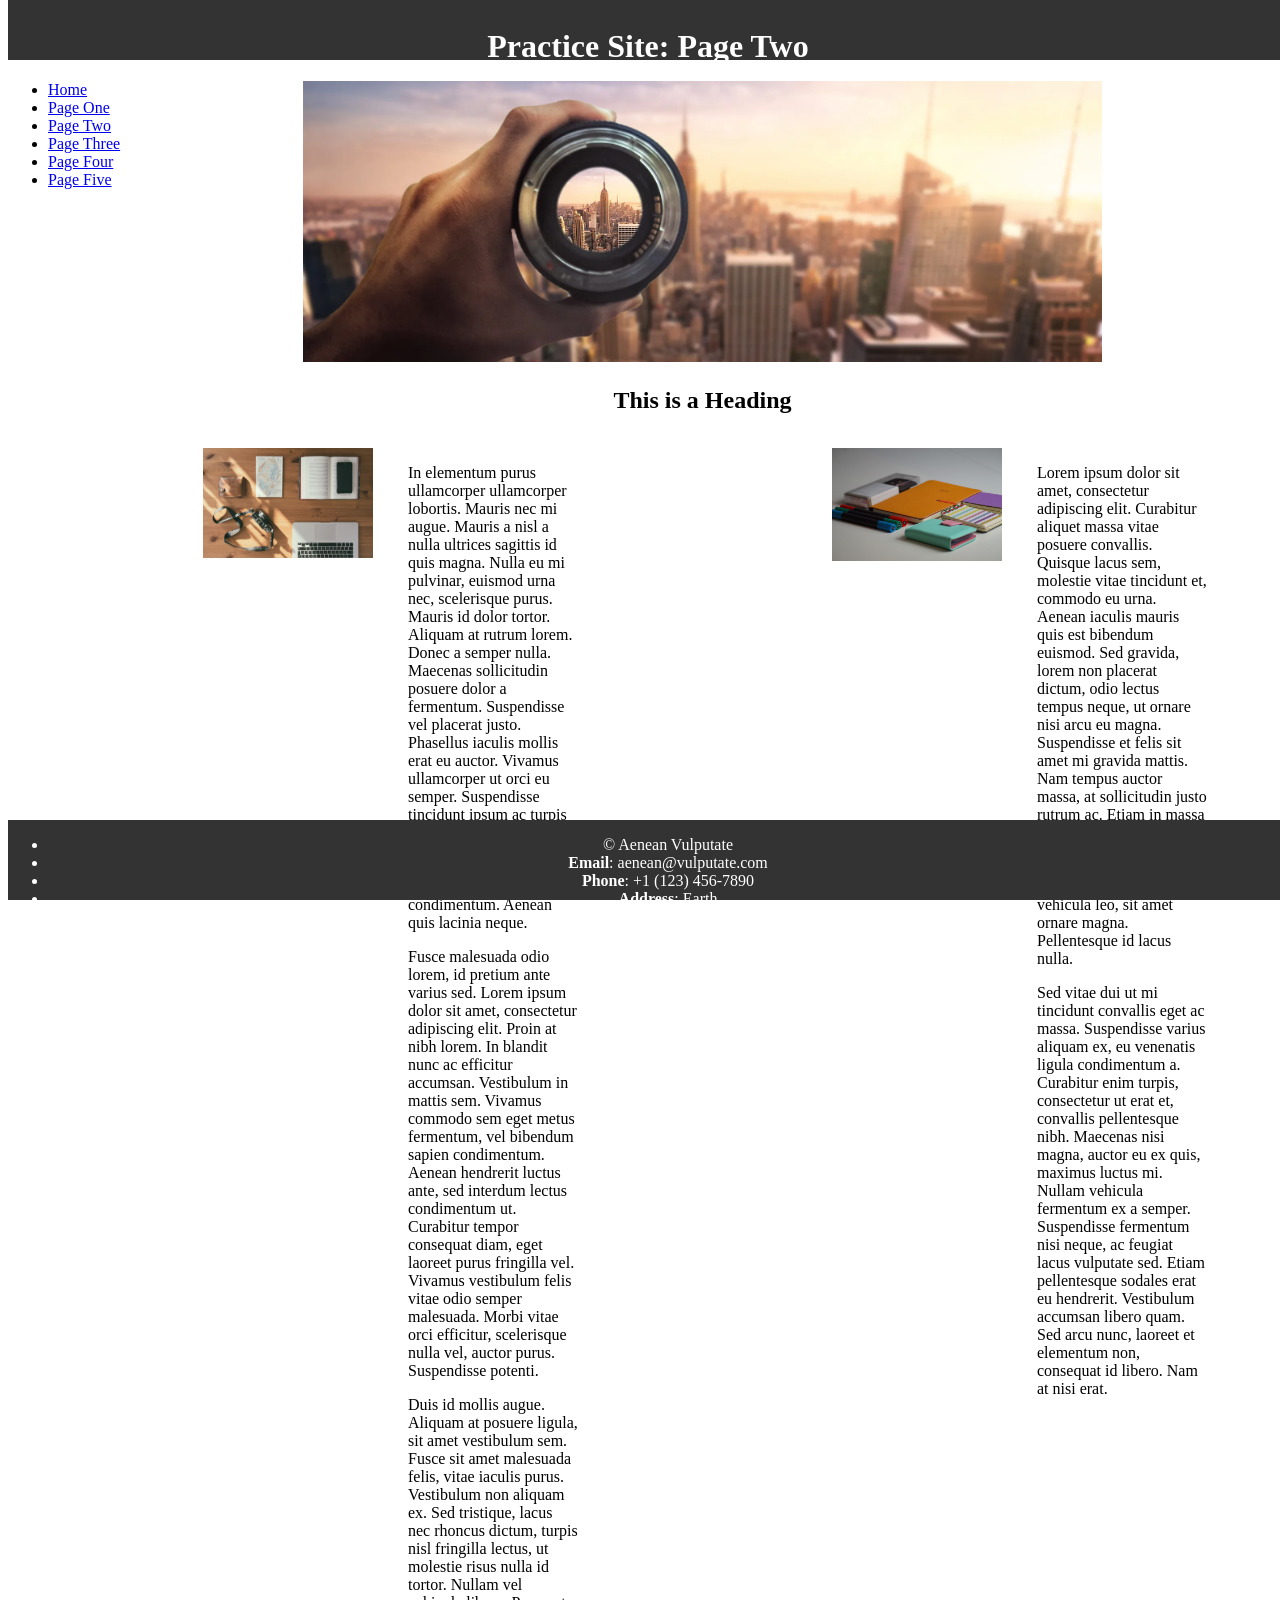
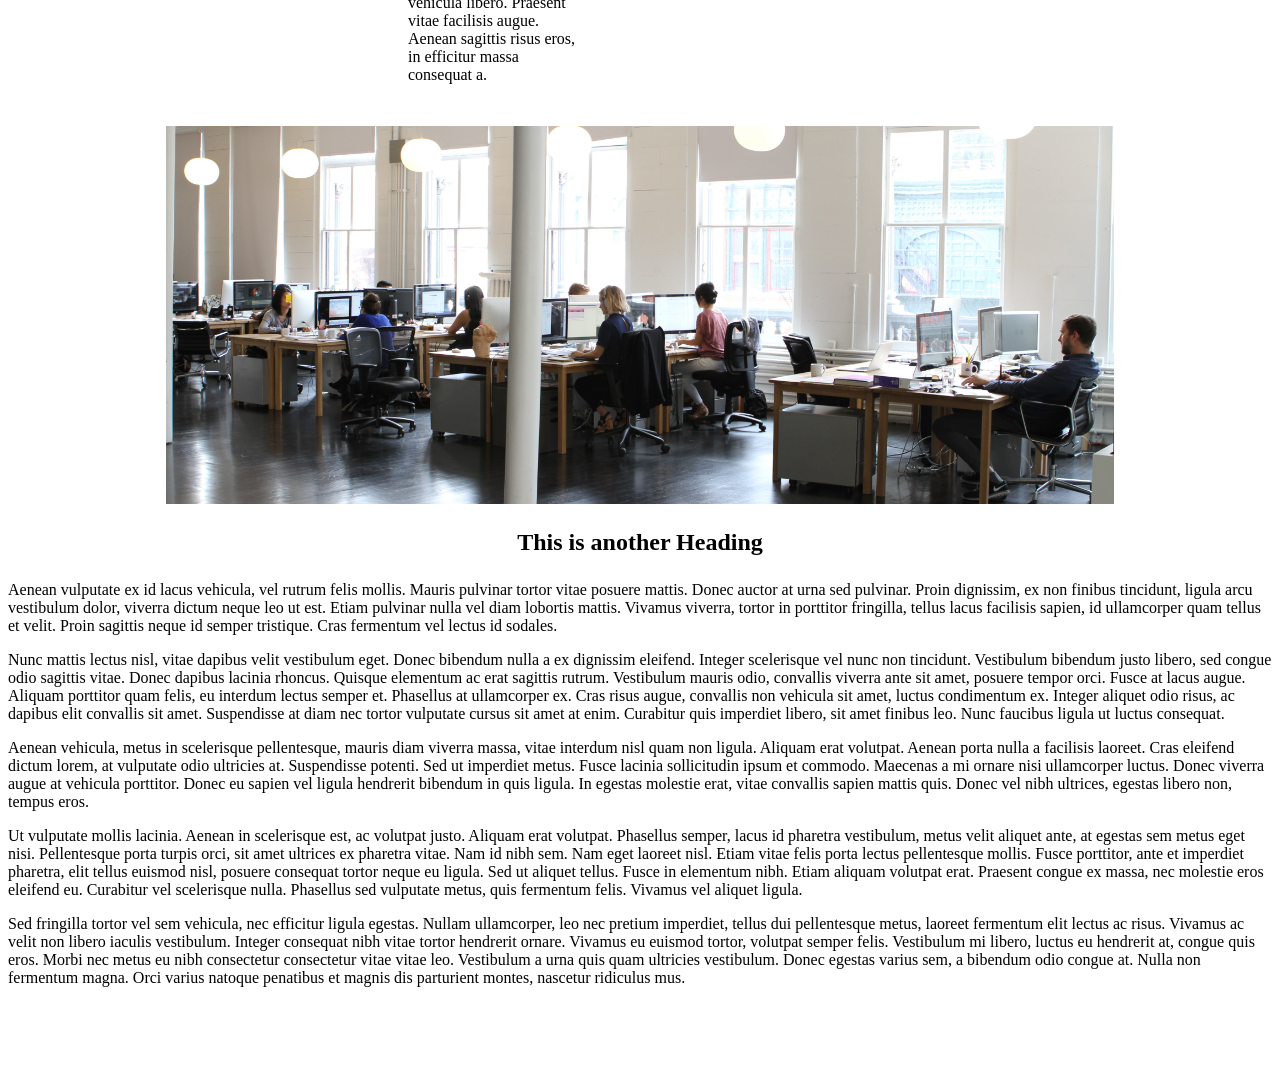
<file: two.html>
<!DOCTYPE HTML>
<html>
	<head>
		<title> Page Two </title>
		<meta charset="utf-8">
		<link rel="stylesheet" href="main.css">
	</head>
	<body>
		<header class="title">
			<h1> Practice Site: Page Two </h1>
		</header>
		<div id="wrapper">
			<aside class="two">
				<nav>
					<ul>
						<li> <a href="index.html"> Home </a></li>
						<li> <a href="one.html"> Page One </a></li>
						<li> <a href="two.html"> Page Two </a></li>
						<li> <a href="three.html"> Page Three </a></li>
						<li> <a href="four.html"> Page Four </a></li>
						<li> <a href="five.html"> Page Five </a></li>
					</ul>
				</nav>
			</aside>
			<article><div class="PageTwoArticle">
				<header>
					<figure>
						<img class="banner" src="img/banner.jpg">
					</figure>
					<h2> This is a Heading </h2>
				</header>
				<section>
					<figure>
						<img class="leftPageTwo" src="img/one.jpg">
					</figure>
					<div class="rightPageTwo"><p>Lorem ipsum dolor sit amet, consectetur adipiscing elit. Curabitur aliquet massa vitae posuere convallis. Quisque lacus sem, molestie vitae tincidunt et, commodo eu urna. Aenean iaculis mauris quis est bibendum euismod. Sed gravida, lorem non placerat dictum, odio lectus tempus neque, ut ornare nisi arcu eu magna. Suspendisse et felis sit amet mi gravida mattis. Nam tempus auctor massa, at sollicitudin justo rutrum ac. Etiam in massa porta, pulvinar dui id, commodo nulla. Quisque eleifend eget leo et sagittis. Integer mattis vehicula leo, sit amet ornare magna. Pellentesque id lacus nulla.</p>
					<p>Sed vitae dui ut mi tincidunt convallis eget ac massa. Suspendisse varius aliquam ex, eu venenatis ligula condimentum a. Curabitur enim turpis, consectetur ut erat et, convallis pellentesque nibh. Maecenas nisi magna, auctor eu ex quis, maximus luctus mi. Nullam vehicula fermentum ex a semper. Suspendisse fermentum nisi neque, ac feugiat lacus vulputate sed. Etiam pellentesque sodales erat eu hendrerit. Vestibulum accumsan libero quam. Sed arcu nunc, laoreet et elementum non, consequat id libero. Nam at nisi erat.</p></div>
					<figure>
						<img class="rightPageTwo" src="img/two.jpg">
					</figure>
					<div class="leftPageTwo"><p>In elementum purus ullamcorper ullamcorper lobortis. Mauris nec mi augue. Mauris a nisl a nulla ultrices sagittis id quis magna. Nulla eu mi pulvinar, euismod urna nec, scelerisque purus. Mauris id dolor tortor. Aliquam at rutrum lorem. Donec a semper nulla. Maecenas sollicitudin posuere dolor a fermentum. Suspendisse vel placerat justo. Phasellus iaculis mollis erat eu auctor. Vivamus ullamcorper ut orci eu semper. Suspendisse tincidunt ipsum ac turpis sodales pulvinar ac in risus. Cras varius leo at metus bibendum, id posuere metus condimentum. Aenean quis lacinia neque.</p>
					<p>Fusce malesuada odio lorem, id pretium ante varius sed. Lorem ipsum dolor sit amet, consectetur adipiscing elit. Proin at nibh lorem. In blandit nunc ac efficitur accumsan. Vestibulum in mattis sem. Vivamus commodo sem eget metus fermentum, vel bibendum sapien condimentum. Aenean hendrerit luctus ante, sed interdum lectus condimentum ut. Curabitur tempor consequat diam, eget laoreet purus fringilla vel. Vivamus vestibulum felis vitae odio semper malesuada. Morbi vitae orci efficitur, scelerisque nulla vel, auctor purus. Suspendisse potenti.</p>
					<p>Duis id mollis augue. Aliquam at posuere ligula, sit amet vestibulum sem. Fusce sit amet malesuada felis, vitae iaculis purus. Vestibulum non aliquam ex. Sed tristique, lacus nec rhoncus dictum, turpis nisl fringilla lectus, ut molestie risus nulla id tortor. Nullam vel vehicula libero. Praesent vitae facilisis augue. Aenean sagittis risus eros, in efficitur massa consequat a.</p></div>
				</section>
			</article>
			<article>
				<header>
					<figure>
						<img class="banner" src="img/banner2.jpg">
					</figure>
					<h2> This is another Heading </h2>
				</header>
				<p>Aenean vulputate ex id lacus vehicula, vel rutrum felis mollis. Mauris pulvinar tortor vitae posuere mattis. Donec auctor at urna sed pulvinar. Proin dignissim, ex non finibus tincidunt, ligula arcu vestibulum dolor, viverra dictum neque leo ut est. Etiam pulvinar nulla vel diam lobortis mattis. Vivamus viverra, tortor in porttitor fringilla, tellus lacus facilisis sapien, id ullamcorper quam tellus et velit. Proin sagittis neque id semper tristique. Cras fermentum vel lectus id sodales.</p>
				<p>Nunc mattis lectus nisl, vitae dapibus velit vestibulum eget. Donec bibendum nulla a ex dignissim eleifend. Integer scelerisque vel nunc non tincidunt. Vestibulum bibendum justo libero, sed congue odio sagittis vitae. Donec dapibus lacinia rhoncus. Quisque elementum ac erat sagittis rutrum. Vestibulum mauris odio, convallis viverra ante sit amet, posuere tempor orci. Fusce at lacus augue. Aliquam porttitor quam felis, eu interdum lectus semper et. Phasellus at ullamcorper ex. Cras risus augue, convallis non vehicula sit amet, luctus condimentum ex. Integer aliquet odio risus, ac dapibus elit convallis sit amet. Suspendisse at diam nec tortor vulputate cursus sit amet at enim. Curabitur quis imperdiet libero, sit amet finibus leo. Nunc faucibus ligula ut luctus consequat.</p>
				<p>Aenean vehicula, metus in scelerisque pellentesque, mauris diam viverra massa, vitae interdum nisl quam non ligula. Aliquam erat volutpat. Aenean porta nulla a facilisis laoreet. Cras eleifend dictum lorem, at vulputate odio ultricies at. Suspendisse potenti. Sed ut imperdiet metus. Fusce lacinia sollicitudin ipsum et commodo. Maecenas a mi ornare nisi ullamcorper luctus. Donec viverra augue at vehicula porttitor. Donec eu sapien vel ligula hendrerit bibendum in quis ligula. In egestas molestie erat, vitae convallis sapien mattis quis. Donec vel nibh ultrices, egestas libero non, tempus eros.</p>
				<p>Ut vulputate mollis lacinia. Aenean in scelerisque est, ac volutpat justo. Aliquam erat volutpat. Phasellus semper, lacus id pharetra vestibulum, metus velit aliquet ante, at egestas sem metus eget nisi. Pellentesque porta turpis orci, sit amet ultrices ex pharetra vitae. Nam id nibh sem. Nam eget laoreet nisl. Etiam vitae felis porta lectus pellentesque mollis. Fusce porttitor, ante et imperdiet pharetra, elit tellus euismod nisl, posuere consequat tortor neque eu ligula. Sed ut aliquet tellus. Fusce in elementum nibh. Etiam aliquam volutpat erat. Praesent congue ex massa, nec molestie eros eleifend eu. Curabitur vel scelerisque nulla. Phasellus sed vulputate metus, quis fermentum felis. Vivamus vel aliquet ligula.</p>
				<p>Sed fringilla tortor vel sem vehicula, nec efficitur ligula egestas. Nullam ullamcorper, leo nec pretium imperdiet, tellus dui pellentesque metus, laoreet fermentum elit lectus ac risus. Vivamus ac velit non libero iaculis vestibulum. Integer consequat nibh vitae tortor hendrerit ornare. Vivamus eu euismod tortor, volutpat semper felis. Vestibulum mi libero, luctus eu hendrerit at, congue quis eros. Morbi nec metus eu nibh consectetur consectetur vitae vitae leo. Vestibulum a urna quis quam ultricies vestibulum. Donec egestas varius sem, a bibendum odio congue at. Nulla non fermentum magna. Orci varius natoque penatibus et magnis dis parturient montes, nascetur ridiculus mus.</p>
			</article>
		</div>
		<footer><div class="footer">
			<ul>
				<li> &copy; Aenean Vulputate </li>
				<li><b>Email</b>: aenean@vulputate.com</li>
				<li><b>Phone</b>: +1 (123) 456-7890 </li>
				<li><b>Address</b>: Earth </li>
			<ul></div>
		</footer>
	</body>
</html>
</file>
<file: main.css>
/* NJ Todd, GMU WebAuthoring, 14 July 2026 */

h1 {
	padding: .2em .5em 1em;
	}

h2 {
	padding: .2em;
	text-align: center;
	}

.banner {
	display: block;
	margin: auto;
	width: 80%;
	}

header.title {
    position: fixed; 
    top: 0;        
    width: 100%;   
    height: 60px;   
    background: #333;
    color: white;
    text-align: center;
    float: none;
	}

.footer {
    position: fixed; 
    bottom: 0;      
    width: 100%;    
    height: 80px;  
    background-color: #333;
    color: white;
    text-align: center;
     }

#wrapper { 
	margin: 65px 0 85px 0;
	}

article { 
	float: none;
	}

article p: last-of-type { 
	padding: 0 0 2em;
	}


/* Page One Styling */

aside.one {
		position: fixed;
		left: 0;
		width: 150px;
		padding: 0 .5em;
	}

div.PageOneArticle {
		position: fixed;
		width: 750px;
		left: 155px;
		height:  400px;
		padding: 0 .2em;
		overflow: scroll;
	}

img.body1 {
	width: 300px;
	}


/* Page Two Styling */

aside.two {
	float: left;
	min-width: 125px;
	}

div.PageTwoArticle {
	min-height: 500px;
	min-width: 300px;
	padding: 0 30px;
	overflow: scroll;
	}

.leftPageTwo {
	float: left;
	margin: 10px 35px 10px 0px;
	width: 170px;
	}

.rightPageTwo {
	float: right;
	margin: 10px 35px 10px 0px;
	width: 170px;
	}
	
/* Page Three Styling */

aside.three {
	float: left;
	min-width: 125px;
	}

div.PageThreeArticle {
	min-height: 500px;
	min-width: 300px;
	padding: 0 2em;
	overflow: scroll;
	}

.leftPageThree {
	float: left;
	margin: 1em 2em 1em 0;
	width: 25%;
	}

.rightPageThree {
	float: right;
	margin: 1em 0em 1em 2em;
	width: 25%;
	}	

/* Page Four Styling */

aside.four {
	display: inline-block;
	vertical-align: top;
	width: 20%;
	min-width: 125px;
	}

div.PageFourArticle {
	display: inline-block;
	vertical-align: top;
	min-height: 500px;
	min-width: 300px;
	padding: 0 2em;
	overflow: scroll;
	}

.leftPageFour {
	float: left;
	margin: 1em 2em 1em 0;
	width: 25%;
	}

.rightPageFour {
	float: right;
	margin: 1em 0em 1em 2em;
	width: 25%;
	}	
		
/* Page Five Gallery */

h1.shadow {
 text-shadow: 2px 2px 5px red;
 }
 
h1.whiteshadow {
color: white;
  text-shadow: 2px 2px 4px #000000;
  } 

.gallery-container {
    display: flex;
        flex-wrap: wrap;
        gap: 5px;
        padding: 10px 0;
        }
        
.overlay {
  position: relative;
  top: 0;
  bottom: 0;
  left: 0;
  right: 0;
  height: 100%;
  width: 100%;
  opacity: 0;
  transition: .5s ease;
  background-color: #008CBA;
}


        
.gallery-item {
    flex: 1 1 calc(20% -5px);
    box-sizing: border-box;
    }
    
.gallery-item:hover .overlay {
  opacity: 1;
}    
    
img.five {
    display: block;
    width: 100%;
    height: 200px;
    }
    
.objcov img {
    object-fit: cover;
    }
    
.objpos img {
    object-fit: none;
    object-position: 20% center;
    }
</file>
